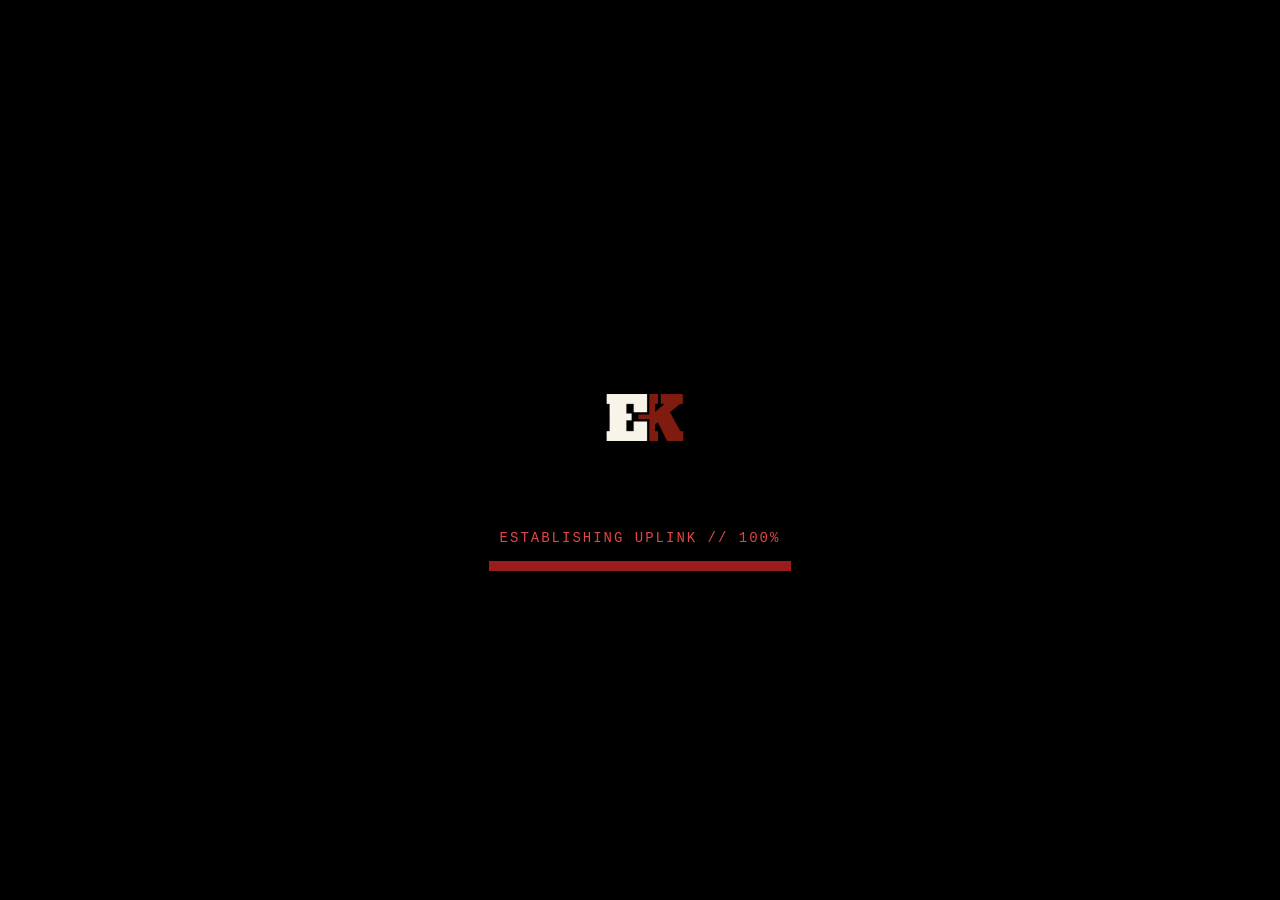
<file: Timeline.html>
<!DOCTYPE html>
<html lang="en">
<head>
    <meta charset="utf-8">
    <title>Timeline | EK Portfolio</title>
    <meta name="viewport" content="width=device-width, initial-scale=1.0">
    <meta name="description" content="A timeline of projects, milestones and releases.">
    <meta name="theme-color" content="#000000">

    <!-- Page icon shown in the browser tab -->
    <link rel="icon" type="image/png" href="logo.png">
    <link rel="apple-touch-icon" href="logo.png">

    <!-- Font Awesome -->
    <link rel="stylesheet" href="https://cdnjs.cloudflare.com/ajax/libs/font-awesome/6.5.0/css/all.min.css">

    <link rel="stylesheet" href="style.css">

    <script>
        // Returning visitors in the same browser session skip the loading screen
        try { if (sessionStorage.getItem("ekSeen")) document.documentElement.classList.add("skip-loader"); } catch (e) {}
    </script>
</head>
<body class="timeline-body">

<!-- LOADING SCREEN -->
<div id="loader">
    <img src="logo.png" class="loader-logo" alt="" aria-hidden="true">
    <div class="loading-text" id="loadingText"></div>
    <div class="loading-bar-container">
        <div class="loading-bar" id="loadingBar"></div>
    </div>
</div>

<div class="page timeline-page hidden">

    <!-- ============ SLIM MASTHEAD ============ -->
    <header class="timeline-topbar">
        <div class="tt-brand" style="cursor: default; pointer-events: none; text-decoration: none; filter: none; transform: none; transition: none; opacity: 1;">
            <img src="logo.png" class="tt-logo" alt="EK logo">
            <span class="tt-name">EK Portfolio</span>
        </div>

        <div class="tt-title">
            <h1>Timeline</h1>
            <p class="tt-sub">Scroll sideways &middot; hover or focus a marker for details</p>
        </div>

        <a class="btn btn-secondary tt-back" href="index.html"><i class="fas fa-arrow-left"></i> <span>Back</span></a>
    </header>

    <!-- ============ TIMELINE (fills the rest of the viewport, horizontal scroll only) ============ -->
    <main class="timeline-main">
        <div class="timeline-chart" aria-hidden="true">
            <div class="chart-ring chart-ring--near"></div>
            <div class="chart-stars"></div>
            <div class="chart-planet-backdrop"></div>
            <div class="chart-planet-backdrop chart-planet-backdrop--faint"></div>
            <div class="chart-ticks"></div>
            <div class="chart-orbit chart-orbit--inner">
                <span class="chart-planet"></span>
            </div>
            <div class="chart-orbit chart-orbit--outer">
                <span class="chart-planet chart-planet--outer"></span>
            </div>
            <div class="chart-ring chart-ring--far"></div>
        </div>
        <div class="chart-frame" aria-hidden="true">
            <span class="chart-corner tl"></span>
            <span class="chart-corner tr"></span>
            <span class="chart-corner bl"></span>
            <span class="chart-corner br"></span>
        </div>
        <div class="timeline-scroll" id="timelineScroll">
            <div class="timeline-track" id="timelineTrack">
                <!-- End caps + nodes are generated below from the timelineEvents array -->
            </div>
        </div>
        <div class="timeline-hint" aria-hidden="true"><i class="fas fa-arrows-left-right"></i> scroll</div>
        <div class="timeline-status" id="timelineStatus" aria-hidden="true"></div>
    </main>

</div>

<script src="script.js"></script>


<script>
/* ==========================================================
   TIMELINE DATA
   Edit this array to add, remove or reorder events. Each entry:
     date  - short label shown under the marker and in the tooltip
     title - short title shown under the marker
     blurb - one or two sentences shown in the hover/focus tooltip
     link  - href for the "View project" link in the tooltip (optional)
     image - picture shown inside the diamond marker (optional)
     side  - "top" or "bottom". If left out, entries alternate automatically.
   ========================================================== */
const timelineEvents = [
    {
        date: "MAY 2025",
        title: "Retro Games Room Feature",
        blurb: "Wrote about UWS's new retro games room, later picked up and published by The Scottish Games Network.",
        link: "index.html#Achievements",
        image: "data:image/svg+xml,%3Csvg xmlns='http://www.w3.org/2000/svg' viewBox='0 0 200 200'%3E%3Crect width='200' height='200' fill='%230b0b0b'/%3E%3Ccircle cx='100' cy='118' r='26' fill='none' stroke='%23e6e1d8' stroke-width='5'/%3E%3Cline x1='100' y1='118' x2='100' y2='70' stroke='%23e6e1d8' stroke-width='6' stroke-linecap='round'/%3E%3Ccircle cx='100' cy='64' r='10' fill='%23e6e1d8'/%3E%3Ccircle cx='100' cy='118' r='6' fill='%23e6e1d8'/%3E%3Cline x1='79' y1='125' x2='68' y2='131' stroke='%23e6e1d8' stroke-width='3' stroke-linecap='round'/%3E%3Cline x1='121' y1='125' x2='132' y2='131' stroke='%23e6e1d8' stroke-width='3' stroke-linecap='round'/%3E%3Ccircle cx='68' cy='131' r='3' fill='%23e6e1d8'/%3E%3Ccircle cx='132' cy='131' r='3' fill='%23e6e1d8'/%3E%3Cpolygon points='100,36 155,68 155,132 100,164 45,132 45,68' fill='none' stroke='%23e6e1d8' stroke-width='5'/%3E%3Cline x1='45' y1='68' x2='36' y2='68' stroke='%23e6e1d8' stroke-width='4'/%3E%3Cline x1='45' y1='132' x2='36' y2='132' stroke='%23e6e1d8' stroke-width='4'/%3E%3Cline x1='155' y1='68' x2='164' y2='68' stroke='%23e6e1d8' stroke-width='4'/%3E%3Cline x1='155' y1='132' x2='164' y2='132' stroke='%23e6e1d8' stroke-width='4'/%3E%3Cpolygon points='100,26 108,36 100,46 92,36' fill='%23e6e1d8'/%3E%3Cpolygon points='100,154 108,164 100,174 92,164' fill='%23e6e1d8'/%3E%3C/svg%3E"
    },
    {
        date: "SEP 2025",
        title: "Locked Undead",
        blurb: "A level-design showcase built in Unity 6, exploring lighting, atmosphere and environment storytelling.",
        link: "index.html#UndeadProject",
        image: "data:image/svg+xml,%3Csvg xmlns='http://www.w3.org/2000/svg' viewBox='0 0 200 200'%3E%3Crect width='200' height='200' fill='%230b0b0b'/%3E%3Cpath d='M78,96 L78,80 Q78,58 100,58 Q122,58 122,80 L122,96' fill='none' stroke='%23e6e1d8' stroke-width='9' stroke-linecap='round'/%3E%3Crect x='72' y='96' width='56' height='40' rx='8' fill='%23e6e1d8'/%3E%3Ccircle cx='100' cy='112' r='7' fill='%230b0b0b'/%3E%3Crect x='97' y='115' width='6' height='12' fill='%230b0b0b'/%3E%3Cpolygon points='100,36 155,68 155,132 100,164 45,132 45,68' fill='none' stroke='%23e6e1d8' stroke-width='5'/%3E%3Cline x1='45' y1='68' x2='36' y2='68' stroke='%23e6e1d8' stroke-width='4'/%3E%3Cline x1='45' y1='132' x2='36' y2='132' stroke='%23e6e1d8' stroke-width='4'/%3E%3Cline x1='155' y1='68' x2='164' y2='68' stroke='%23e6e1d8' stroke-width='4'/%3E%3Cline x1='155' y1='132' x2='164' y2='132' stroke='%23e6e1d8' stroke-width='4'/%3E%3Cpolygon points='100,26 108,36 100,46 92,36' fill='%23e6e1d8'/%3E%3Cpolygon points='100,154 108,164 100,174 92,164' fill='%23e6e1d8'/%3E%3C/svg%3E"

    },
    {   
        date: "FEB 2026",
        title: "Project Boulder",
        blurb: "A fast, physics-heavy climbing game built with Heather Brander for the Game Engine module — dodge the boulders, reach the peak.",
        link: "projectboulder.html",
        image: "data:image/svg+xml,%3Csvg xmlns='http://www.w3.org/2000/svg' viewBox='0 0 200 200'%3E%3Crect width='200' height='200' fill='%230b0b0b'/%3E%3Cpolygon points='100,64 78,140 122,140' fill='%23e6e1d8'/%3E%3Cline x1='100' y1='48' x2='100' y2='100' stroke='%23e6e1d8' stroke-width='5' stroke-linecap='round'/%3E%3Cpath d='M100,50 L122,60 L100,70 Z' fill='%23e6e1d8'/%3E%3Cpolygon points='100,36 155,68 155,132 100,164 45,132 45,68' fill='none' stroke='%23e6e1d8' stroke-width='5'/%3E%3Cline x1='45' y1='68' x2='36' y2='68' stroke='%23e6e1d8' stroke-width='4'/%3E%3Cline x1='45' y1='132' x2='36' y2='132' stroke='%23e6e1d8' stroke-width='4'/%3E%3Cline x1='155' y1='68' x2='164' y2='68' stroke='%23e6e1d8' stroke-width='4'/%3E%3Cline x1='155' y1='132' x2='164' y2='132' stroke='%23e6e1d8' stroke-width='4'/%3E%3Cpolygon points='100,26 108,36 100,46 92,36' fill='%23e6e1d8'/%3E%3Cpolygon points='100,154 108,164 100,174 92,164' fill='%23e6e1d8'/%3E%3C/svg%3E"
    },
    {
        date: "MAY 2026",
        title: "The Graveyard Shift",
        blurb: "A silly, experimental physics-based game made in 48 hours — first place at UWS GameJam 2026.",
        link: "projectafterlife.html",
        image: "data:image/svg+xml,%3Csvg xmlns='http://www.w3.org/2000/svg' viewBox='0 0 200 200'%3E%3Crect width='200' height='200' fill='%230b0b0b'/%3E%3Cpolygon points='84,64 116,64 128,90 128,140 108,152 92,152 72,140 72,90' fill='%23e6e1d8'/%3E%3Cline x1='100' y1='84' x2='100' y2='112' stroke='%230b0b0b' stroke-width='5'/%3E%3Cline x1='86' y1='98' x2='114' y2='98' stroke='%230b0b0b' stroke-width='5'/%3E%3Cpolygon points='100,36 155,68 155,132 100,164 45,132 45,68' fill='none' stroke='%23e6e1d8' stroke-width='5'/%3E%3Cline x1='45' y1='68' x2='36' y2='68' stroke='%23e6e1d8' stroke-width='4'/%3E%3Cline x1='45' y1='132' x2='36' y2='132' stroke='%23e6e1d8' stroke-width='4'/%3E%3Cline x1='155' y1='68' x2='164' y2='68' stroke='%23e6e1d8' stroke-width='4'/%3E%3Cline x1='155' y1='132' x2='164' y2='132' stroke='%23e6e1d8' stroke-width='4'/%3E%3Cpolygon points='100,26 108,36 100,46 92,36' fill='%23e6e1d8'/%3E%3Cpolygon points='100,154 108,164 100,174 92,164' fill='%23e6e1d8'/%3E%3C/svg%3E"
    },
    {
        date: "MAY 2026",
        title: "UWS GameJam — 1st Place",
        blurb: "Project Afterlife took first place at the 48-hour UWS GameJam, voted by peers and lecturers.",
        link: "index.html#Achievements",
        image: "data:image/svg+xml,%3Csvg xmlns='http://www.w3.org/2000/svg' viewBox='0 0 200 200'%3E%3Crect width='200' height='200' fill='%230b0b0b'/%3E%3Cpath d='M76,64 L124,64 L116,92 Q100,102 84,92 Z' fill='%23e6e1d8'/%3E%3Cpath d='M76,68 Q62,68 62,80 Q62,92 76,94' fill='none' stroke='%23e6e1d8' stroke-width='6' stroke-linecap='round'/%3E%3Cpath d='M124,68 Q138,68 138,80 Q138,92 124,94' fill='none' stroke='%23e6e1d8' stroke-width='6' stroke-linecap='round'/%3E%3Crect x='94' y='100' width='12' height='24' fill='%23e6e1d8'/%3E%3Crect x='84' y='124' width='32' height='8' rx='2' fill='%23e6e1d8'/%3E%3Cpolygon points='100,36 155,68 155,132 100,164 45,132 45,68' fill='none' stroke='%23e6e1d8' stroke-width='5'/%3E%3Cline x1='45' y1='68' x2='36' y2='68' stroke='%23e6e1d8' stroke-width='4'/%3E%3Cline x1='45' y1='132' x2='36' y2='132' stroke='%23e6e1d8' stroke-width='4'/%3E%3Cline x1='155' y1='68' x2='164' y2='68' stroke='%23e6e1d8' stroke-width='4'/%3E%3Cline x1='155' y1='132' x2='164' y2='132' stroke='%23e6e1d8' stroke-width='4'/%3E%3Cpolygon points='100,26 108,36 100,46 92,36' fill='%23e6e1d8'/%3E%3Cpolygon points='100,154 108,164 100,174 92,164' fill='%23e6e1d8'/%3E%3C/svg%3E"
    },
    {
        date: "JUN 2026",
        title: "Project Wallace Begins",
        blurb: "Started prototyping a Dark Souls-inspired action RPG set in the Scottish Highlands.",
        link: "index.html#WallaceProject",
        image: "data:image/svg+xml,%3Csvg xmlns='http://www.w3.org/2000/svg' viewBox='0 0 200 200'%3E%3Crect width='200' height='200' fill='%230b0b0b'/%3E%3Cpolygon points='100,38 106,114 94,114' fill='%23e6e1d8'/%3E%3Crect x='72' y='114' width='56' height='10' rx='2' fill='%23e6e1d8'/%3E%3Crect x='94' y='124' width='12' height='26' fill='%23e6e1d8'/%3E%3Ccircle cx='100' cy='156' r='6' fill='%23e6e1d8'/%3E%3Cpolygon points='100,36 155,68 155,132 100,164 45,132 45,68' fill='none' stroke='%23e6e1d8' stroke-width='5'/%3E%3Cline x1='45' y1='68' x2='36' y2='68' stroke='%23e6e1d8' stroke-width='4'/%3E%3Cline x1='45' y1='132' x2='36' y2='132' stroke='%23e6e1d8' stroke-width='4'/%3E%3Cline x1='155' y1='68' x2='164' y2='68' stroke='%23e6e1d8' stroke-width='4'/%3E%3Cline x1='155' y1='132' x2='164' y2='132' stroke='%23e6e1d8' stroke-width='4'/%3E%3Cpolygon points='100,26 108,36 100,46 92,36' fill='%23e6e1d8'/%3E%3Cpolygon points='100,154 108,164 100,174 92,164' fill='%23e6e1d8'/%3E%3C/svg%3E"
    },
    {
        date: "JUL 2026",
        title: "Combat Prototype",
        blurb: "Greybox combat system with light and heavy attacks, dodge mechanics, and enemy AI patrol/alert states.",
        link: "index.html#WallaceProject",
        image: "data:image/svg+xml,%3Csvg xmlns='http://www.w3.org/2000/svg' viewBox='0 0 200 200'%3E%3Crect width='200' height='200' fill='%230b0b0b'/%3E%3Cline x1='66' y1='134' x2='134' y2='66' stroke='%23e6e1d8' stroke-width='11' stroke-linecap='round'/%3E%3Cline x1='134' y1='134' x2='66' y2='66' stroke='%23e6e1d8' stroke-width='11' stroke-linecap='round'/%3E%3Cpolygon points='100,90 110,100 100,110 90,100' fill='%230b0b0b'/%3E%3Ccircle cx='66' cy='134' r='6' fill='%23e6e1d8'/%3E%3Ccircle cx='134' cy='134' r='6' fill='%23e6e1d8'/%3E%3Ccircle cx='66' cy='66' r='6' fill='%23e6e1d8'/%3E%3Ccircle cx='134' cy='66' r='6' fill='%23e6e1d8'/%3E%3Cpolygon points='100,36 155,68 155,132 100,164 45,132 45,68' fill='none' stroke='%23e6e1d8' stroke-width='5'/%3E%3Cline x1='45' y1='68' x2='36' y2='68' stroke='%23e6e1d8' stroke-width='4'/%3E%3Cline x1='45' y1='132' x2='36' y2='132' stroke='%23e6e1d8' stroke-width='4'/%3E%3Cline x1='155' y1='68' x2='164' y2='68' stroke='%23e6e1d8' stroke-width='4'/%3E%3Cline x1='155' y1='132' x2='164' y2='132' stroke='%23e6e1d8' stroke-width='4'/%3E%3Cpolygon points='100,26 108,36 100,46 92,36' fill='%23e6e1d8'/%3E%3Cpolygon points='100,154 108,164 100,174 92,164' fill='%23e6e1d8'/%3E%3C/svg%3E"
    },
    {
        date: "PRESENT",
        title: "Articles & Writing",
        blurb: "Started publishing articles on networking, professionalism and the creative industries.",
        link: "article.html",
        image: "data:image/svg+xml,%3Csvg xmlns='http://www.w3.org/2000/svg' viewBox='0 0 200 200'%3E%3Crect width='200' height='200' fill='%230b0b0b'/%3E%3Cpath d='M100,72 L100,132 Q82,122 66,128 L66,74 Q82,64 100,72 Z' fill='%23e6e1d8'/%3E%3Cpath d='M100,72 L100,132 Q118,122 134,128 L134,74 Q118,64 100,72 Z' fill='%23e6e1d8'/%3E%3Cline x1='100' y1='74' x2='100' y2='130' stroke='%230b0b0b' stroke-width='3'/%3E%3Cpolygon points='100,36 155,68 155,132 100,164 45,132 45,68' fill='none' stroke='%23e6e1d8' stroke-width='5'/%3E%3Cline x1='45' y1='68' x2='36' y2='68' stroke='%23e6e1d8' stroke-width='4'/%3E%3Cline x1='45' y1='132' x2='36' y2='132' stroke='%23e6e1d8' stroke-width='4'/%3E%3Cline x1='155' y1='68' x2='164' y2='68' stroke='%23e6e1d8' stroke-width='4'/%3E%3Cline x1='155' y1='132' x2='164' y2='132' stroke='%23e6e1d8' stroke-width='4'/%3E%3Cpolygon points='100,26 108,36 100,46 92,36' fill='%23e6e1d8'/%3E%3Cpolygon points='100,154 108,164 100,174 92,164' fill='%23e6e1d8'/%3E%3C/svg%3E"
    },
    {
        date: "PRESENT",
        title: "Project Maze",
        blurb: "WIP - A first person, backrooms inspired, procedurally generated maze game with cat and mouse mechanics.",
        link: "index.html#MazeProject",
        image: "data:image/svg+xml,%3Csvg xmlns='http://www.w3.org/2000/svg' viewBox='0 0 200 200'%3E%3Crect width='200' height='200' fill='%230b0b0b'/%3E%3Crect x='68' y='64' width='64' height='72' fill='none' stroke='%23e6e1d8' stroke-width='5' stroke-linejoin='round'/%3E%3Cline x1='68' y1='64' x2='88' y2='86' stroke='%23e6e1d8' stroke-width='4' stroke-linecap='round'/%3E%3Cline x1='132' y1='64' x2='112' y2='86' stroke='%23e6e1d8' stroke-width='4' stroke-linecap='round'/%3E%3Cline x1='68' y1='136' x2='88' y2='114' stroke='%23e6e1d8' stroke-width='4' stroke-linecap='round'/%3E%3Cline x1='132' y1='136' x2='112' y2='114' stroke='%23e6e1d8' stroke-width='4' stroke-linecap='round'/%3E%3Crect x='88' y='86' width='24' height='28' fill='%23e6e1d8'/%3E%3Crect x='96' y='94' width='8' height='20' fill='%230b0b0b'/%3E%3Cpolygon points='100,36 155,68 155,132 100,164 45,132 45,68' fill='none' stroke='%23e6e1d8' stroke-width='5'/%3E%3Cline x1='45' y1='68' x2='36' y2='68' stroke='%23e6e1d8' stroke-width='4'/%3E%3Cline x1='45' y1='132' x2='36' y2='132' stroke='%23e6e1d8' stroke-width='4'/%3E%3Cline x1='155' y1='68' x2='164' y2='68' stroke='%23e6e1d8' stroke-width='4'/%3E%3Cline x1='155' y1='132' x2='164' y2='132' stroke='%23e6e1d8' stroke-width='4'/%3E%3Cpolygon points='100,26 108,36 100,46 92,36' fill='%23e6e1d8'/%3E%3Cpolygon points='100,154 108,164 100,174 92,164' fill='%23e6e1d8'/%3E%3C/svg%3E"
    },
    {
        date: "PRESENT",
        title: "Project Wizard",
        blurb: "WIP - A first person, parkour game with fast paced movement and grapple mechanics, set in a fantasy world with magic and wizards.",
        link: "index.html#WizardProject",
        image: "data:image/svg+xml,%3Csvg xmlns='http://www.w3.org/2000/svg' viewBox='0 0 200 200'%3E%3Crect width='200' height='200' fill='%230b0b0b'/%3E%3Cpath d='M78,124 L94,78 Q100,60 120,60 Q110,66 111,84 L122,124 Z' fill='%23e6e1d8'/%3E%3Cellipse cx='100' cy='126' rx='42' ry='9' fill='%23e6e1d8'/%3E%3Cline x1='78' y1='110' x2='124' y2='110' stroke='%230b0b0b' stroke-width='5'/%3E%3Crect x='95' y='103' width='10' height='14' rx='2' fill='%23e6e1d8'/%3E%3Crect x='98' y='106' width='4' height='8' fill='%230b0b0b'/%3E%3Cpolygon points='64,76 68,84 64,92 60,84' fill='%23e6e1d8'/%3E%3Cpolygon points='138,96 142,104 138,112 134,104' fill='%23e6e1d8'/%3E%3Cpolygon points='100,36 155,68 155,132 100,164 45,132 45,68' fill='none' stroke='%23e6e1d8' stroke-width='5'/%3E%3Cline x1='45' y1='68' x2='36' y2='68' stroke='%23e6e1d8' stroke-width='4'/%3E%3Cline x1='45' y1='132' x2='36' y2='132' stroke='%23e6e1d8' stroke-width='4'/%3E%3Cline x1='155' y1='68' x2='164' y2='68' stroke='%23e6e1d8' stroke-width='4'/%3E%3Cline x1='155' y1='132' x2='164' y2='132' stroke='%23e6e1d8' stroke-width='4'/%3E%3Cpolygon points='100,26 108,36 100,46 92,36' fill='%23e6e1d8'/%3E%3Cpolygon points='100,154 108,164 100,174 92,164' fill='%23e6e1d8'/%3E%3C/svg%3E"
    }
];

/* End-cap artwork shown at the far left and right of the timeline strip, behind
   a soft fade so there's no hard border — swap these src paths for real artwork
   whenever you have some (key art, a character render, a banner crop, etc). */
const timelineEndArt = {
    start: "data:image/svg+xml,%3Csvg xmlns='http://www.w3.org/2000/svg' viewBox='0 0 300 600'%3E%3Cdefs%3E%3ClinearGradient id='g' x1='0' y1='0' x2='1' y2='1'%3E%3Cstop offset='0' stop-color='%23130505'/%3E%3Cstop offset='1' stop-color='%23000000'/%3E%3C/linearGradient%3E%3C/defs%3E%3Crect width='300' height='600' fill='url(%23g)'/%3E%3Cg fill='none' stroke='%239b1c1c' stroke-width='1.5' opacity='0.6'%3E%3Ccircle cx='150' cy='300' r='90'/%3E%3Ccircle cx='150' cy='300' r='140'/%3E%3Cpath d='M150,60 L150,540 M-40,300 L340,300' stroke-width='1'/%3E%3C/g%3E%3Cg%3E%3Cpath d='M150,230 C170,255 180,278 172,300 C192,290 198,268 186,246 C204,270 210,298 194,322 C180,344 164,358 150,372 C136,358 120,344 106,322 C90,298 96,270 114,246 C102,268 108,290 128,300 C120,278 130,255 150,230 Z' fill='%23e6e1d8'/%3E%3Cpath d='M150,268 C164,286 170,302 162,318 C158,330 154,336 150,344 C146,336 142,330 138,318 C130,302 136,286 150,268 Z' fill='%230b0b0b'/%3E%3Cpolygon points='150,214 224,257 224,343 150,386 76,343 76,257' fill='none' stroke='%23e6e1d8' stroke-width='6'/%3E%3Cline x1='76' y1='257' x2='64' y2='257' stroke='%23e6e1d8' stroke-width='5'/%3E%3Cline x1='76' y1='343' x2='64' y2='343' stroke='%23e6e1d8' stroke-width='5'/%3E%3Cline x1='224' y1='257' x2='236' y2='257' stroke='%23e6e1d8' stroke-width='5'/%3E%3Cline x1='224' y1='343' x2='236' y2='343' stroke='%23e6e1d8' stroke-width='5'/%3E%3Cline x1='150' y1='214' x2='150' y2='202' stroke='%23e6e1d8' stroke-width='5'/%3E%3Cline x1='150' y1='386' x2='150' y2='398' stroke='%23e6e1d8' stroke-width='5'/%3E%3Cpolygon points='150,200 161,214 150,228 139,214' fill='%23e6e1d8'/%3E%3Cpolygon points='150,372 161,386 150,400 139,386' fill='%23e6e1d8'/%3E%3C/g%3E%3C/svg%3E",
    end: "data:image/svg+xml,%3Csvg xmlns='http://www.w3.org/2000/svg' viewBox='0 0 300 600'%3E%3Cdefs%3E%3ClinearGradient id='g2' x1='1' y1='0' x2='0' y2='1'%3E%3Cstop offset='0' stop-color='%23130505'/%3E%3Cstop offset='1' stop-color='%23000000'/%3E%3C/linearGradient%3E%3C/defs%3E%3Crect width='300' height='600' fill='url(%23g2)'/%3E%3Cg fill='none' stroke='%239b1c1c' stroke-width='1.5' opacity='0.6'%3E%3Ccircle cx='150' cy='300' r='90'/%3E%3Ccircle cx='150' cy='300' r='140'/%3E%3Cpath d='M150,60 L150,540 M-40,300 L340,300' stroke-width='1'/%3E%3C/g%3E%3Cg%3E%3Ccircle cx='126' cy='300' r='34' fill='none' stroke='%23e6e1d8' stroke-width='13'/%3E%3Ccircle cx='174' cy='300' r='34' fill='none' stroke='%23e6e1d8' stroke-width='13'/%3E%3Cpolygon points='150,291 159,300 150,309 141,300' fill='%23e6e1d8'/%3E%3Cpolygon points='150,214 224,257 224,343 150,386 76,343 76,257' fill='none' stroke='%23e6e1d8' stroke-width='6'/%3E%3Cline x1='76' y1='257' x2='64' y2='257' stroke='%23e6e1d8' stroke-width='5'/%3E%3Cline x1='76' y1='343' x2='64' y2='343' stroke='%23e6e1d8' stroke-width='5'/%3E%3Cline x1='224' y1='257' x2='236' y2='257' stroke='%23e6e1d8' stroke-width='5'/%3E%3Cline x1='224' y1='343' x2='236' y2='343' stroke='%23e6e1d8' stroke-width='5'/%3E%3Cline x1='150' y1='214' x2='150' y2='202' stroke='%23e6e1d8' stroke-width='5'/%3E%3Cline x1='150' y1='386' x2='150' y2='398' stroke='%23e6e1d8' stroke-width='5'/%3E%3Cpolygon points='150,200 161,214 150,228 139,214' fill='%23e6e1d8'/%3E%3Cpolygon points='150,372 161,386 150,400 139,386' fill='%23e6e1d8'/%3E%3C/g%3E%3C/svg%3E"
};

const track = document.getElementById("timelineTrack");
const timelineScroll = document.getElementById("timelineScroll");
const timelineChart = document.querySelector(".timeline-chart");
const prefersReducedMotion = window.matchMedia("(prefers-reduced-motion: reduce)").matches;
let axisProgressEl = null;
const dateSpansToType = [];

/* Reveals a date label like a Ghost decoding a signal: characters not yet
   locked in scramble through random glyphs each frame, and one more
   character locks to its real value every couple of frames, left to right,
   until the whole string has resolved. Only ever called when motion is
   allowed — reduced-motion callers just set the full text directly instead. */
const SCRAMBLE_CHARS = "!<>-_\\/[]{}=+*^#01";
function typeOutDate(el, speed) {
    const text = el.dataset.full || "";
    el.textContent = "";
    if (!text) return;
    el.classList.add("is-typing");
    const framesPerChar = 2; // how many scramble frames before each character locks in
    let revealed = 0;
    let frame = 0;
    (function step() {
        let out = text.slice(0, revealed);
        for (let j = revealed; j < text.length; j++) {
            out += text[j] === " " ? " " : SCRAMBLE_CHARS[Math.floor(Math.random() * SCRAMBLE_CHARS.length)];
        }
        el.textContent = out;
        frame++;
        if (frame >= framesPerChar) {
            frame = 0;
            revealed++;
        }
        if (revealed < text.length) {
            setTimeout(step, speed || 45);
        } else {
            el.textContent = text;
            el.classList.remove("is-typing");
        }
    })();
}

function makeEndCap(side) {
    const cap = document.createElement("div");
    cap.className = "timeline-endcap " + side;
    cap.style.animationDelay = side === "start" ? "0s" : (0.2 + timelineEvents.length * 0.05) + "s";
    const img = document.createElement("img");
    img.src = side === "start" ? timelineEndArt.start : timelineEndArt.end;
    img.alt = "";
    cap.appendChild(img);
    if (side === "end") {
        const caption = document.createElement("div");
        caption.className = "timeline-endcap-caption";
        caption.textContent = "The journey continues";
        cap.appendChild(caption);
    }
    return cap;
}

if (track) {
    const axis = document.createElement("div");
    axis.className = "timeline-axis";
    track.appendChild(axis);

    axisProgressEl = document.createElement("div");
    axisProgressEl.className = "timeline-axis-progress";
    track.appendChild(axisProgressEl);

    track.appendChild(makeEndCap("start"));

    timelineEvents.forEach((ev, i) => {
        const side = ev.side === "top" || ev.side === "bottom" ? ev.side : (i % 2 === 0 ? "top" : "bottom");

        const item = document.createElement("div");
        item.className = "timeline-item " + side;
        // Stagger the entrance animation left to right as the page loads.
        item.style.animationDelay = (0.15 + i * 0.05) + "s";

        const tick = document.createElement("div");
        tick.className = "timeline-tick";
        tick.style.setProperty("--i", i);
        item.appendChild(tick);

        const node = document.createElement("div");
        node.className = "timeline-node";
        node.tabIndex = 0;
        node.setAttribute("role", "button");
        node.setAttribute("aria-label", ev.title + ", " + ev.date);

        const diamond = document.createElement("div");
        diamond.className = "timeline-diamond";
        const face = document.createElement("div");
        face.className = "timeline-diamond-face";
        if (ev.image) {
            const img = document.createElement("img");
            img.src = ev.image;
            img.alt = ev.title;
            face.appendChild(img);
        }
        diamond.appendChild(face);
        node.appendChild(diamond);

        // HUD target-lock corners, purely decorative — see .node-lock-corner in style.css
        ["tl", "tr", "bl", "br"].forEach((pos) => {
            const corner = document.createElement("span");
            corner.className = "node-lock-corner " + pos;
            node.appendChild(corner);
        });

        const tooltip = document.createElement("div");
        tooltip.className = "timeline-tooltip";
        tooltip.innerHTML =
            '<span class="tt-date">' + ev.date + '</span>' +
            "<p>" + ev.blurb + "</p>" +
            (ev.link ? '<a href="' + ev.link + '">View project <i class="fas fa-arrow-right" aria-hidden="true"></i></a>' : "");
        node.appendChild(tooltip);

        const label = document.createElement("div");
        label.className = "timeline-label";

        const hexSpan = document.createElement("span");
        hexSpan.className = "hex-index";
        hexSpan.textContent = "0x" + i.toString(16).padStart(2, "0").toUpperCase();
        label.appendChild(hexSpan);

        const dateSpan = document.createElement("span");
        dateSpan.className = "date";
        if (prefersReducedMotion) {
            dateSpan.textContent = ev.date;
        } else {
            dateSpan.dataset.full = ev.date;
            dateSpansToType.push(dateSpan);
        }

        const titleSpan = document.createElement("span");
        titleSpan.className = "title";
        titleSpan.textContent = ev.title;

        label.appendChild(dateSpan);
        label.appendChild(titleSpan);

        const upper = document.createElement("div");
        upper.className = "timeline-half upper";
        const lower = document.createElement("div");
        lower.className = "timeline-half lower";

        if (side === "top") {
            const stem = document.createElement("div");
            stem.className = "timeline-stem";
            upper.appendChild(label);
            upper.appendChild(node);
            upper.appendChild(stem);
        } else {
            const stem = document.createElement("div");
            stem.className = "timeline-stem";
            lower.appendChild(stem);
            lower.appendChild(node);
            lower.appendChild(label);
        }

        item.appendChild(upper);
        item.appendChild(lower);
        track.appendChild(item);
    });

    track.appendChild(makeEndCap("end"));

    /* INFINITE BACKDROP: the star field, planet backdrop and the two orbit
       rings all live inside .timeline-chart, a single backdrop layer that
       JS parallax-shifts as you scroll (see updateScrollEffects below).
       Left alone that layer is only ever as wide as one viewport, so a
       long strip with lots of icons would scroll past the edge of it and
       into empty space. This widens .timeline-chart to comfortably cover
       the whole scrollable track -- with some headroom so it never runs
       dry -- and clones the star/planet/orbit pieces across as many
       viewport-wide segments as that needs, so the backdrop scales
       automatically with however many events are on the page. */
    function extendBackgroundLayers() {
        if (!timelineChart || !timelineScroll) return;
        const viewportWidth = timelineScroll.clientWidth || window.innerWidth || 1200;
        const totalWidth = timelineScroll.scrollWidth || viewportWidth;
        // 40% of headroom on top of the measured track width so the parallax
        // layers (which move slower than the real scroll) never come up short.
        const neededWidth = Math.max(viewportWidth, totalWidth) * 1.4;
        const segments = Math.max(1, Math.ceil(neededWidth / viewportWidth));

        timelineChart.style.position = "absolute";
        timelineChart.style.left = "0";
        timelineChart.style.top = "0";
        timelineChart.style.height = "100%";
        timelineChart.style.width = (segments * viewportWidth) + "px";

        // Take every original layer (both compass rings, the starfield, the
        // corner planet, the tick ring and both orbits) as templates, then
        // rebuild the backdrop as a row of `segments` viewport-wide wrapper
        // divs, each holding its own full copy of every layer. Because each
        // wrapper is exactly one screen wide and itself position:absolute
        // (so it's a containing block of its own), every layer's original
        // CSS -- inset:0, a bottom-right corner offset, a 50%/50% centred
        // ring -- resolves against that one segment rather than smearing or
        // clipping across the whole multi-screen-wide backdrop. This runs on
        // every layer, including the first screen, so segment 0 looks
        // identical to every segment after it.
        const templates = Array.from(timelineChart.children);
        templates.forEach((el) => el.remove());

        for (let i = 0; i < segments; i++) {
            const segment = document.createElement("div");
            segment.className = "chart-segment";
            segment.style.position = "absolute";
            segment.style.top = "0";
            segment.style.left = (i * viewportWidth) + "px";
            segment.style.width = viewportWidth + "px";
            segment.style.height = "100%";
            segment.style.pointerEvents = "none";

            templates.forEach((tpl) => {
                segment.appendChild(tpl.cloneNode(true));
            });

            timelineChart.appendChild(segment);
        }
    }
    extendBackgroundLayers();

    /* SCROLL-LINKED AXIS GLOW + DEPTH-TIERED PARALLAX + TICK COOLING: one
       rAF-throttled handler keeps the progress fill in sync with scroll
       position, drifts the chart backdrop and its two compass rings at three
       distinct speeds for depth, and marks ticks the viewport's midpoint has
       already passed so the line reads as a faint trail behind you. Parallax
       is skipped under reduced motion; the progress fill and tick cooling
       aren't, since both are direct readouts of scroll position rather than
       motion running on their own.

       Perf note: each tick's position along the strip is fixed once the
       layout has settled, so it's measured once (measureTickOffsets) rather
       than read from the DOM on every scroll event. That keeps the actual
       scroll handler to plain arithmetic and style writes with no
       getBoundingClientRect calls, so it never forces a synchronous layout
       in the middle of a scroll. */
    /* STATUS READOUT: a terminal-style line, bottom left, that swaps to a
       new "decrypting" message each time the progress pip passes a node —
       moved here from the loading screen so it's actually visible as you
       browse, rather than flashing by (or not at all) during the ~1.2s
       loader, and skipped entirely on repeat visits in the same session. */
    const statusMessages = [
        "DECRYPTING VAULT DATA", 
        "SYNCING TELEMETRY",
        "CALIBRATING RETICLE",
        "ESTABLISHING UPLINK",
        "COMPILING ARCHIVE INDEX",
        "GUARDIANS MAKE THEIR OWN FATE",
        "RENDERING TIMELINE",
        "BOOTING VANGUARD OS",
        "SCANNING SECTOR",
        "AUTHENTICATING ACCESS"
    ];
    const timelineStatusEl = document.getElementById("timelineStatus");
    function updateStatusReadout(progressFraction) {
        if (!timelineStatusEl) return;
        const msg = statusMessages[Math.floor(Math.random() * statusMessages.length)];
        timelineStatusEl.textContent = msg + " //";
    }

    const allTicks = Array.from(track.querySelectorAll(".timeline-tick"));
    let tickOffsets = [];
    // Whether the glowing progress-bar pip has already swept past each tick,
    // tracked separately from .is-passed (below), since that trail-dimming
    // effect deliberately uses a different reference point (viewport
    // midpoint) than the pip itself (exact scroll fraction).
    let tickSurged = [];
    function measureTickOffsets() {
        if (!timelineScroll || !allTicks.length) return;
        const scrollRect = timelineScroll.getBoundingClientRect();
        tickOffsets = allTicks.map((t) => {
            const r = t.getBoundingClientRect();
            return (r.left + r.width / 2) - scrollRect.left + timelineScroll.scrollLeft;
        });
        tickSurged = allTicks.map(() => false);
    }

    const tileParallaxFactor = 0.12;
    const ringNearFactor = 0.22; // small ring: reads as closer, drifts faster
    const ringFarFactor = 0.16;  // large ring: a touch slower, still ahead of the tiles
    let scrollTicking = false;
    function updateScrollEffects() {
        scrollTicking = false;
        if (!timelineScroll) return;

        // Reads first, all in one go, before any style is written below —
        // avoids the read-after-write layout thrash that interleaving them
        // would cause.
        const scrollLeft = timelineScroll.scrollLeft;
        const clientWidth = timelineScroll.clientWidth;
        const scrollWidth = timelineScroll.scrollWidth;
        const maxScroll = scrollWidth - clientWidth;

        const progress = maxScroll > 0 ? Math.min(1, Math.max(0, scrollLeft / maxScroll)) : 0;
        if (axisProgressEl) axisProgressEl.style.setProperty("--scroll-progress", progress.toFixed(4));

        if (timelineChart && !prefersReducedMotion) {
            timelineChart.style.transform = "translateX(" + (-scrollLeft * tileParallaxFactor) + "px)";
            timelineChart.style.setProperty("--parallax-ring-near", (-scrollLeft * (ringNearFactor - tileParallaxFactor)) + "px");
            timelineChart.style.setProperty("--parallax-ring-far", (-scrollLeft * (ringFarFactor - tileParallaxFactor)) + "px");
        }

        if (tickOffsets.length) {
            // Trail dimming: still keyed off the viewport's midpoint, so the
            // line reads as "already scrolled past you" — unchanged.
            const passLine = scrollLeft + clientWidth / 2;
            allTicks.forEach((t, i) => {
                t.classList.toggle("is-passed", tickOffsets[i] < passLine);
            });

            // Tick surge: keyed off the same "progress" fraction that drives
            // the glowing pip's own width/position, so the flash fires right
            // as that pip visually reaches each tick, not before. The status
            // readout updates on the same crossing regardless of reduced
            // motion (it's just a text swap); only the surge animation
            // itself is skipped there.
            const pipX = progress * scrollWidth;
            allTicks.forEach((t, i) => {
                const covered = tickOffsets[i] < pipX;
                if (covered && !tickSurged[i]) {
                    if (!prefersReducedMotion) {
                        t.classList.remove("is-surging");
                        void t.offsetWidth; // restart the animation if still mid-play
                        t.classList.add("is-surging");
                    }
                    updateStatusReadout(progress);
                }
                tickSurged[i] = covered;
            });
        }
    }
    if (timelineScroll) {
        measureTickOffsets();
        timelineScroll.addEventListener("scroll", () => {
            if (scrollTicking) return;
            scrollTicking = true;
            requestAnimationFrame(updateScrollEffects);
        }, { passive: true });
        window.addEventListener("resize", () => {
            measureTickOffsets(); // layout may have reflowed, tick positions can shift
            updateScrollEffects();
        });
        updateScrollEffects();
    }

    /* The diamond "charge up" glow no longer re-triggers on every scroll
       into view — it's handled once, for every diamond, by the page-load
       boot cascade further down, and never replays after that. */
    if ("IntersectionObserver" in window) {
        /* TYPEWRITER DATE REVEAL: types each date out once, the first time it
           scrolls into view, then stops watching it. */
        if (!prefersReducedMotion && dateSpansToType.length) {
            const dateObserver = new IntersectionObserver((entries, obs) => {
                entries.forEach((entry) => {
                    if (!entry.isIntersecting) return;
                    typeOutDate(entry.target);
                    obs.unobserve(entry.target);
                });
            }, { root: timelineScroll, threshold: 0.6 });
            dateSpansToType.forEach((el) => dateObserver.observe(el));
        }
    } else if (!prefersReducedMotion) {
        // No IntersectionObserver support: just show the dates plainly.
        dateSpansToType.forEach((el) => { el.textContent = el.dataset.full || ""; });
    }

    /* Clears "is-surging" once its animation finishes, so the class is free
       to be re-added (with the remove/reflow/add above) next time this same
       tick gets crossed again. */
    if (track && !prefersReducedMotion) {
        track.addEventListener("animationend", (e) => {
            if (e.animationName === "timelineTickSurge") e.target.classList.remove("is-surging");
        });
    }

    /* BOOT-UP SCAN: once the loading screen lets the page through, every
       diamond (not just whichever one happens to be in view) fires its scan
       sweep once in a left-to-right cascade — a one-time "systems online"
       beat, distinct from the per-diamond charge-up above that replays each
       time a diamond scrolls into view. Runs once per page load, skipped
       under reduced motion. */
    function playBootScan() {
        if (prefersReducedMotion) return;
        const diamonds = Array.from(track.querySelectorAll(".timeline-diamond"));
        diamonds.forEach((d, i) => {
            setTimeout(() => {
                d.classList.remove("is-charging");
                void d.offsetWidth; // forces the animation to restart cleanly
                d.classList.add("is-charging");
            }, i * 90);
        });
    }

    const pageEl = document.querySelector(".page");
    if (pageEl) {
        if (!pageEl.classList.contains("hidden")) {
            playBootScan();
        } else {
            // Loader is still up — wait for it to remove .hidden from .page,
            // then run the cascade exactly once.
            const pageRevealObserver = new MutationObserver(() => {
                if (!pageEl.classList.contains("hidden")) {
                    pageRevealObserver.disconnect();
                    playBootScan();
                }
            });
            pageRevealObserver.observe(pageEl, { attributes: true, attributeFilter: ["class"] });
        }
    }
}

/* WHEEL SCROLL: a plain vertical mouse-wheel gesture drives the horizontal
   scroll instead, so people don't need to hold shift or hunt for the
   scrollbar. Horizontal trackpad swipes are left alone since deltaX already
   dominates on those and the browser handles them natively. */
if (timelineScroll) {
    timelineScroll.addEventListener("wheel", (e) => {
        if (Math.abs(e.deltaY) <= Math.abs(e.deltaX)) return;
        e.preventDefault();
        timelineScroll.scrollLeft += e.deltaY;
    }, { passive: false });
}

/* TAP-TO-OPEN TOOLTIP: CSS :hover doesn't exist on touch, and relying on a
   plain div to pick up :focus on tap is inconsistent across mobile browsers.
   A real click listener sidesteps both — it also fires reliably on the first
   tap on iOS (adding a click handler is what avoids the classic "first tap
   just hovers" ghost-click quirk). Tapping the "View project" link inside an
   open tooltip still navigates normally; tapping anywhere else closes it. */
if (track) {
    track.addEventListener("click", (e) => {
        const node = e.target.closest(".timeline-node");
        if (!node || e.target.closest("a")) return;
        const wasOpen = node.classList.contains("is-open");
        track.querySelectorAll(".timeline-node.is-open").forEach(n => n.classList.remove("is-open"));
        if (!wasOpen) node.classList.add("is-open");
    });

    document.addEventListener("click", (e) => {
        if (!e.target.closest(".timeline-node")) {
            track.querySelectorAll(".timeline-node.is-open").forEach(n => n.classList.remove("is-open"));
        }
    });
}
</script>

</body>
</html>
</file>
<file: style.css>
:root {
    --red: #9b1c1c;       /* borders, fills, glows */
    --red-text: #e34545;  /* red used for text and icons (about 4.7:1 on black) */
}

img, video {
    max-width: 100%;
}

body {
    margin: 0;
    background: #000;
    font-family: "Courier New", monospace;
    color: #e6e1d8;
    overflow-x: hidden;
}

/* MATRIX CANVAS */
#matrix {
    position: fixed;
    top: 0;
    left: 0;
    z-index: -2;
    pointer-events: none;
}

/* LOADER */
#loader {
    position: fixed;
    width: 100%;
    height: 100vh;
    height: 100dvh;
    background: #000;
    display: flex;
    flex-direction: column;
    justify-content: center;
    align-items: center;
    z-index: 9999;
}

.loader-logo {
    width: 180px;
    margin-bottom: 20px;
}

.loading-text {
    color: var(--red-text);
    margin-bottom: 15px;
    font-size: 14px;
    letter-spacing: 2px;
}

.loading-bar-container {
    width: 300px;
    max-width: 80vw;
    height: 8px;
    background: #111;
    border: 1px solid #9b1c1c;
}

.loading-bar {
    height: 100%;
    width: 0%;
    background: #9b1c1c;
}

.hidden {
    display: none;
}

#loader.fade-out {
    opacity: 0;
    pointer-events: none;
    transition: opacity 0.3s ease;
}

/* MAIN PAGE */
.page {
    max-width: 1000px;
    width: calc(100% - 40px);
    margin: 0 auto;
    padding: 20px;
    position: relative;
    overflow-x: clip;            /* nothing inside can push the page wider than the screen */
}

header {
    text-align: center;
    margin-bottom: 20px;
}

.main-logo {
    width: 220px;
    position: relative;
    z-index: 1;
    /* logo highlight: a soft dark edge to separate it from the video, then a red glow.
       Tweak the numbers to taste. */
    filter:
        drop-shadow(0 2px 6px rgba(0, 0, 0, 0.8))
        drop-shadow(0 0 12px rgba(227, 69, 69, 0.6));
}

.layout {
    display: flex;
    gap: 20px;
    flex-wrap: wrap;
}

.sidebar {
    flex: 0 0 400px;
}

.content {
    flex: 1;
    min-width: 0;
}

.box {
    background: rgba(10, 10, 10, 0.9);
    border: 1px solid #9b1c1c;
    border-color: var(--red);
    margin-bottom: 20px;
    padding: 15px;
    backdrop-filter: blur(4px);
    transition: box-shadow 0.3s ease;
}

.box h2, .box h3 {
    color: var(--red-text);
    border-bottom: 1px solid #9b1c1c;
    border-color: var(--red);
    padding-bottom: 5px;
}

a {
    color: var(--red-text);
    text-decoration: none;
}

a:hover {
    color: #ffffff;
    box-shadow: 0 0 15px rgba(155, 28, 28, 0.4);
}

/* SLIDESHOW */
.slideshow {
    position: relative;
    overflow: hidden;
}

.slides-wrapper {
    display: flex;
    transition: transform 0.6s ease-in-out;
    width: 100%;
}

.slide {
    min-width: 100%;
    box-sizing: border-box;
}

.slide img {
    width: 100%;
    height: auto;
    display: block;
    transition: transform 0.4s ease, box-shadow 0.4s ease;
}

@media (hover: hover) {
    .slide img:hover {
        transform: scale(1.05);
        box-shadow: 0 0 20px #9b1c1c;
    }
}

/* ARROWS */
.slide-btn {
    position: absolute;
    top: 50%;
    transform: translateY(-50%);
    background: rgba(0,0,0,0.6);
    border: 1px solid #9b1c1c;
    border-color: var(--red);
    color: var(--red-text);
    font-size: 22px;
    padding: 8px 14px;
    cursor: pointer;
    z-index: 2;
    transition: 0.3s;
}

.slide-btn:hover {
    background: #9b1c1c;
    background: var(--red);
    color: #fff;
    box-shadow: 0 0 15px #9b1c1c;
}

.slide-btn.left {
    left: 10px;
}

.slide-btn.right {
    right: 10px;
}

footer {
    text-align: center;
    margin-top: 30px;
    color: #8a857b;
}

/* SOCIAL SECTION */
.social-section {
    text-align: center;
}

.social-grid {
    display: flex;
    flex-wrap: wrap;
    justify-content: center;
    gap: 20px;
    margin-top: 20px;
}

.social-card {
    background: #111;
    border: 1px solid #9b1c1c;
    border-color: var(--red);
    padding: 15px 25px;
    text-decoration: none;
    color: #e6e1d8;
    display: flex;
    align-items: center;
    gap: 10px;
    transition: 0.3s ease;
    min-width: 150px;
    justify-content: center;
}

.social-card i {
    font-size: 18px;
    color: var(--red-text);
}

.social-card:hover {
    background: #9b1c1c;
    color: #fff;
    box-shadow: 0 0 20px #9b1c1c;
    transform: translateY(-3px);
}

.social-card:hover i {
    color: #fff;
}

/* Responsive tweaks */
@media (max-width: 600px) {
    .social-grid {
        flex-direction: column;
        align-items: center;
    }

    .social-card {
        width: 80%;
    }
}

/* PROJECTS SECTION */

.projects-section {
    margin-top: 20px;
}

.project-item {
    margin-bottom: 10px;
}

.project-toggle {
    box-sizing: border-box;
    width: 100%;
    text-align: left;
    padding: 12px;
    background: #111;
    border: 1px solid #9b1c1c;
    border-color: var(--red);
    color: #e6e1d8;
    font-size: 16px;
    cursor: pointer;
    transition: 0.3s;
}

.project-toggle:hover {
    background: #9b1c1c;
    color: #fff;
}

.project-content {
    max-height: 0;
    overflow: hidden;
    background: #0b0b0b;
    border-left: 1px solid #9b1c1c;
    border-right: 1px solid #9b1c1c;
    border-bottom: 1px solid #9b1c1c;
    border-color: var(--red);
    padding: 0 12px;
    transition: max-height 0.4s ease;
}

.project-content p {
    margin: 10px 0;
}

.project-content a {
    color: var(--red-text);
    text-decoration: none;
}

.project-content a:hover {
    text-decoration: underline;
}

@media (max-width: 900px) {
    .sidebar {
        flex: 1 1 100%;
        order: 1;
    }

    .content {
        flex: 1 1 100%;
        order: 2;
    }

    .main-logo { width: 160px; }
}

/* ABOUT + SKILLS */
.about-text {
    line-height: 1.5;
}

.skill-group {
    margin-bottom: 12px;
}

.skill-label {
    margin: 0 0 6px;
    color: #8a857b;
    font-size: 13px;
}

.tags {
    display: flex;
    flex-wrap: wrap;
    gap: 6px;
}

.tags span {
    border: 1px solid #9b1c1c;
    border-color: var(--red);
    background: #111;
    padding: 3px 8px;
    font-size: 13px;
}

/* PROJECT CASE STUDY (inside the dropdown) */
.project-meta {
    display: grid;
    grid-template-columns: max-content 1fr;
    gap: 6px 16px;
    margin: 14px 0;
}

.project-meta dt {
    color: #8a857b;
}

.project-meta dd {
    margin: 0;
}

.meta-label {
    color: #8a857b;
    margin-bottom: 4px;
}

.project-highlights {
    margin: 0 0 12px;
    padding-left: 20px;
    line-height: 1.5;
}

.project-media {
    display: grid;
    grid-template-columns: repeat(auto-fit, minmax(180px, 1fr));
    gap: 10px;
    margin: 12px 0 14px;
}

.project-media img {
    width: 100%;
    display: block;
    border: 1px solid #9b1c1c;
    border-color: var(--red);
    cursor: zoom-in;
}

.media-placeholder {
    grid-column: 1 / -1;
    border: 1px dashed #9b1c1c;
    padding: 28px 12px;
    text-align: center;
    color: #8a857b;
}

.project-video {
    grid-column: 1 / -1;
    aspect-ratio: 16 / 9;
}

.project-video iframe {
    width: 100%;
    height: 100%;
    border: 1px solid #9b1c1c;
}

/* LIGHTBOX */
#lightbox {
    position: fixed;
    inset: 0;
    display: none;
    align-items: center;
    justify-content: center;
    padding: 20px;
    background: rgba(0, 0, 0, 0.92);
    cursor: zoom-out;
    z-index: 10000;
}

#lightbox.open {
    display: flex;
}

#lightbox img {
    max-width: 100%;
    max-height: 100%;
    border: 1px solid #9b1c1c;
}


/* RETURNING VISITORS: skip the loader */
.skip-loader #loader {
    display: none;
}

.skip-loader .page.hidden {
    display: block;
}

/* KEYBOARD FOCUS */
:focus-visible {
    outline: 2px solid var(--red-text);
    outline-offset: 2px;
}

/* GAMEPLAY CLIP */
.hero-clip video {
    width: 100%;
    display: block;
    border: 1px solid var(--red);
    background: #000;
}

.clip-caption {
    margin: 10px 0 0;
    color: #8a857b;
    font-size: 13px;
}


/* HEADLINE + CONTACT BUTTONS */
header .headline {
    max-width: 640px;
    margin: 14px auto 6px;
    font-size: 20px;
    line-height: 1.4;
}

header .availability {
    margin: 0 0 16px;
    color: #8a857b;
}

.cta-row {
    display: flex;
    flex-wrap: wrap;
    justify-content: center;
    gap: 12px;
}

.btn {
    display: inline-flex;
    align-items: center;
    justify-content: center;
    gap: 8px;
    padding: 10px 20px;
    background: var(--red);
    border: 1px solid var(--red);
    color: #fff;
    font-family: inherit;
    font-size: 15px;
    transition: 0.3s;
}

.btn:hover {
    background: #b52424;
    border-color: #b52424;
    border-color: var(--red);
    background: var(--red-text);
    color: #fff;
    box-shadow: 0 0 15px rgba(155, 28, 28, 0.6);
}

.btn-secondary {
    background: transparent;
    color: var(--red-text);
}

.btn-secondary:hover {
    background: var(--red);
    border-color: var(--red);
    color: #fff;
}

/* MOBILE */
@media (max-width: 900px) {
    /* blurring everything behind the boxes every frame is costly on phones,
       and the boxes are already 90% opaque so it's barely visible */
    .box {
        backdrop-filter: none;
    }
}

@media (max-width: 600px) {
    .page {
        width: calc(100% - 20px);
        padding: 10px;
    }

    header .headline {
        font-size: 17px;
    }

    .cta-row .btn {
        flex: 1 1 100%;
    }
}


/* WIP BUTTONS
   Add class="wip" to any button or link to disable it and lay hazard tape across it.
   Optional: change the tilt per element with style="--wip-angle: -20deg"
   (small or narrow buttons look better with a steeper angle).
   Optional: change how see-through the tape is with style="--wip-opacity: 0.5". */
:where(.wip) {
    position: relative;          /* zero specificity so it never overrides an existing position rule */
}

.wip {
    overflow: hidden;            /* tape is clipped to the button's edges */
    pointer-events: none;        /* no clicks, no hover effects */
    user-select: none;
    --wip-angle: -8deg;
}

/* dim the button underneath */
.wip::before {
    content: "";
    position: absolute;
    inset: 0;
    background: rgba(0, 0, 0, 0.3);
}

/* the tape: black and yellow stripes */
.wip::after {
    content: "";
    position: absolute;
    top: 50%;
    left: 50%;
    width: 130%;
    height: 26px;
    box-sizing: border-box;
    transform: translate(-50%, -50%) rotate(var(--wip-angle));
    opacity: var(--wip-opacity, 0.7);   /* lower = more see-through */
    border-top: 2px solid #141414;
    border-bottom: 2px solid #141414;
    background: repeating-linear-gradient(-45deg, #f5c400 0 10px, #141414 10px 20px);
    box-shadow: 0 2px 6px rgba(0, 0, 0, 0.6);
}


/* BANNER VIDEO (behind the logo) */
.banner {
    position: relative;
    display: flex;
    align-items: center;
    justify-content: center;
    --banner-blur: 3px;          /* how blurred the video is */
}

.banner-media {
    position: absolute;
    inset: 0;
    overflow: hidden;
    pointer-events: none;
}

.banner-video {
    position: absolute;
    inset: 0;
    width: 100%;
    height: 100%;
    object-fit: cover;
    opacity: 0;                  /* invisible until the file has loaded */
    filter: blur(var(--banner-blur));
    transform: scale(1.06);      /* hides the soft blurred edges */
    transition: opacity 0.6s ease;
    pointer-events: none;
}

.banner.has-video {
    min-height: 220px;
    overflow: hidden;
    background: #000;
    border: 1px solid var(--red);
}

.banner.has-video .banner-video {
    opacity: 1;
}

/* darkens the video a little, most strongly behind the logo, so the logo stands out */
.banner.has-video::after {
    content: "";
    position: absolute;
    inset: 0;
    background: radial-gradient(ellipse at center, rgba(0, 0, 0, 0.55) 0%, rgba(0, 0, 0, 0.25) 65%, rgba(0, 0, 0, 0.5) 100%);
    pointer-events: none;
}

.banner.has-video .main-logo {
    margin: 28px 0;
}

@media (max-width: 600px) {
    .banner.has-video {
        min-height: 160px;
    }

    .banner.has-video .main-logo {
        margin: 20px 0;
    }
}


/* ACHIEVEMENTS (sidebar) */
.achievement-item {
    margin: 0 0 10px;
    padding: 8px 10px;
    background: #111;
    border-left: 3px solid var(--red);
    font-size: 14px;
    line-height: 1.5;
    overflow-wrap: break-word;   /* long words can't push the box wider */
}

.achievement-item:last-child {
    margin-bottom: 0;
}

/* optional: a bold title line and a small muted line (date, place, etc.) */
.achievement-item strong {
    display: block;
    color: var(--red-text);
}

.achievement-item small {
    display: block;
    margin-top: 2px;
    color: #8a857b;
    font-size: 12px;
}


/* JUMP-TO-SECTION: landing highlight */
.box {
    scroll-margin-top: 20px;     /* leaves a little space above the section after scrolling */
}

.section-highlight {
    animation: sectionGlow 3s ease-out;
}

@keyframes sectionGlow {
    0% {
        box-shadow: 0 0 0 rgba(227, 69, 69, 0);
        border-color: var(--red);
    }
    15% {
        box-shadow: 0 0 30px 4px rgba(227, 69, 69, 0.9);
        border-color: var(--red-text);
    }
    60% {
        box-shadow: 0 0 22px 2px rgba(227, 69, 69, 0.55);
        border-color: var(--red-text);
    }
    100% {
        box-shadow: 0 0 0 rgba(227, 69, 69, 0);
        border-color: var(--red);
    }
}

@media (prefers-reduced-motion: reduce) {
    .section-highlight {
        animation: none;
        box-shadow: 0 0 0 2px var(--red-text);   /* steady outline instead of a pulse */
    }
}

.project-item {
    scroll-margin-top: 20px;
}

.slide-image {
    width: 100%;
    height: auto;
    display: block;
}

.Education-item {
    margin: 0 0 10px;
    padding: 8px 10px;
    background: #111;
    border-left: 3px solid var(--red);
    font-size: 14px;
    line-height: 1.5;
    overflow-wrap: break-word;   /* long words can't push the box wider */
}

.Education-item:last-child {
    margin-bottom: 0;
}

/* optional: a bold title line and a small muted line (date, place, etc.) */
.Education-item strong {
    display: block;
    color: var(--red-text);
}

.Education-item small {
    display: block;
    margin-top: 2px;
    color: #8a857b;
    font-size: 12px;
}

.Experience-item {
    margin: 0 0 10px;
    padding: 8px 10px;
    background: #111;
    border-left: 3px solid var(--red);
    font-size: 14px;
    line-height: 1.5;
    overflow-wrap: break-word;   /* long words can't push the box wider */
}

.Experience-item:last-child {
    margin-bottom: 0;
}

/* optional: a bold title line and a small muted line (date, place, etc.) */
.Experience-item strong {
    display: block;
    color: var(--red-text);
}

.Experience-item small {
    display: block;
    margin-top: 2px;
    color: #8a857b;
    font-size: 12px;
}


/* ==========================================================
   PROJECT PAGE TEMPLATE (project-template.html)
   ========================================================== */

/* title area */
header h1 {
    margin: 14px 0 6px;
    font-size: 30px;
    line-height: 1.2;
    color: var(--red-text);
}

.project-tags {
    justify-content: center;
    margin: 14px 0 16px;
}

/* one entry in a list: a team member, a lesson learned, a known issue */
.info-item {
    margin: 0 0 10px;
    padding: 8px 10px;
    background: #111;
    border-left: 3px solid var(--red);
    font-size: 14px;
    line-height: 1.5;
    overflow-wrap: break-word;
}

.info-item:last-child {
    margin-bottom: 0;
}

.info-item strong {
    display: block;
    color: var(--red-text);
}

.info-item small {
    display: block;
    margin-top: 2px;
    color: #8a857b;
    font-size: 12px;
}

.info-item p {
    margin: 6px 0 0;
}

/* known-issue status badges: use class="status open", "status fixing" or "status fixed" */
.status {
    display: inline-block;
    margin-left: 8px;
    padding: 0 6px;
    border: 1px solid currentColor;
    font-size: 12px;
    font-weight: normal;
}

.status.open   { color: var(--red-text); }
.status.fixing { color: #f5c400; }
.status.fixed  { color: #5fb760; }

/* stacked link buttons in the sidebar */
.link-list {
    display: flex;
    flex-direction: column;
    gap: 10px;
}

/* main video slot at the top of the media box (works with an iframe, a <video>, or the placeholder) */
.project-video .media-placeholder {
    box-sizing: border-box;
    height: 100%;
    display: flex;
    align-items: center;
    justify-content: center;
}

.project-video video {
    width: 100%;
    height: 100%;
    display: block;
    border: 1px solid var(--red);
    background: #000;
}

/* the back button repeated at the bottom of the page */
.back-row {
    margin-top: 10px;
}

/* on phones, show the write-up first and the quick facts and team after it */
@media (max-width: 900px) {
    .project-page .content { order: 1; }
    .project-page .sidebar { order: 2; }
}

@media (max-width: 600px) {
    header h1 {
        font-size: 24px;
    }
}


/* ==========================================================
   BLOG / ARTICLES PAGE (blog.html)
   ========================================================== */

/* narrower sidebar than the main page, so the articles get more room */
.blog-page .sidebar {
    flex: 0 0 280px;
}

/* --- the article card (a .project-toggle button, so the existing dropdown script drives it) --- */
.project-toggle.article-toggle {
    display: flex;
    align-items: stretch;
    position: relative;
    padding: 0;
    overflow: hidden;
    font-family: inherit;
}

.article-toggle:hover {
    background: #161212;
    color: #e6e1d8;
    box-shadow: 0 0 18px rgba(155, 28, 28, 0.45);
}

.article-toggle:hover .article-title {
    color: #fff;
}

.article-thumb {
    flex: 0 0 170px;
    width: 170px;
    display: block;
    object-fit: cover;
    border-right: 1px solid var(--red);
}

.article-summary {
    display: block;
    flex: 1;
    min-width: 0;
    padding: 14px 48px 14px 16px;
}

.article-title {
    display: block;
    margin-bottom: 6px;
    font-size: 18px;
    font-weight: bold;
    line-height: 1.3;
    color: var(--red-text);
    transition: color 0.3s;
}

.article-meta {
    display: flex;
    flex-wrap: wrap;
    align-items: center;
    gap: 4px 14px;
    margin-bottom: 8px;
    font-size: 13px;
    color: #8a857b;
}

.article-topic {
    padding: 0 7px;
    border: 1px solid var(--red);
    color: var(--red-text);
}

.article-excerpt {
    display: block;
    font-size: 14px;
    line-height: 1.5;
    color: #bdb8ad;
}

.article-chevron {
    position: absolute;
    right: 16px;
    top: 50%;
    transform: translateY(-50%);
    color: var(--red-text);
    transition: transform 0.3s ease;
}

.article-toggle[aria-expanded="true"] .article-chevron {
    transform: translateY(-50%) rotate(180deg);
}

.article-item {
    margin-bottom: 14px;
}

/* --- the article itself (inside the dropdown) --- */
.article-content {
    padding: 0 16px;
}

.article-body {
    padding: 14px 0 10px;
    font-size: 15px;
    line-height: 1.7;
}

.article-body p {
    color: #e6e1d8;
}

.article-body p {
    margin: 0 0 14px;
}

.article-body .article-lede {
    font-size: 16px;
    color: #f0ebe0;
}

.article-body h4 {
    margin: 26px 0 8px;
    font-size: 17px;
    line-height: 1.3;
    color: var(--red-text);
}

.article-byline {
    display: flex;
    flex-wrap: wrap;
    gap: 4px 16px;
    margin-bottom: 14px;
    padding-bottom: 10px;
    border-bottom: 1px solid #2a2a2a;
    font-size: 13px;
    color: #8a857b;
}

/* images and charts */
.article-figure {
    margin: 20px 0;
}

.article-figure img {
    width: 100%;
    display: block;
    border: 1px solid var(--red);
    cursor: zoom-in;
}

.article-figure figcaption {
    margin-top: 6px;
    font-size: 12px;
    line-height: 1.5;
    color: #8a857b;
}

.article-gallery {
    display: grid;
    grid-template-columns: repeat(2, 1fr);
    gap: 12px;
}

.chart {
    overflow-x: auto;
    background: #111;
    border: 1px solid var(--red);
}

.chart svg {
    display: block;
    width: 100%;
    min-width: 420px;
    height: auto;
}

.chart text {
    fill: #e6e1d8;
    font-family: "Courier New", monospace;
    font-size: 14px;
}

.chart .muted {
    fill: #8a857b;
    font-size: 12px;
}

.chart .grid {
    stroke: #2a2a2a;
    stroke-width: 1;
}

.chart .bar {
    fill: var(--red);
}

.chart .line {
    fill: none;
    stroke: var(--red-text);
    stroke-width: 3;
    stroke-linejoin: round;
}

.chart .dot {
    fill: var(--red-text);
}

/* sources */
.article-sources {
    margin-top: 28px;
    padding-top: 14px;
    border-top: 1px dashed var(--red);
    font-size: 13px;
    line-height: 1.6;
}

.article-body .article-sources h4 {
    margin: 0 0 8px;
    font-size: 15px;
}

.article-sources ol {
    margin: 0;
    padding-left: 22px;
}

.article-sources li {
    margin-bottom: 4px;
    overflow-wrap: break-word;
}

/* sidebar list of articles: each title is a full-width link row with an arrow bullet */
.article-jump {
    margin: 0;
    padding: 0;
    list-style: none;
}

.article-jump li {
    margin-bottom: 8px;
}

.article-jump li:last-child {
    margin-bottom: 0;
}

.article-jump a {
    display: flex;
    align-items: flex-start;
    gap: 10px;
    padding: 10px 12px;
    background: #111;
    border: 1px solid var(--red);
    color: #e6e1d8;
    font-size: 15px;
    font-weight: bold;
    line-height: 1.4;
    overflow-wrap: break-word;
    transition: background 0.3s, color 0.3s, box-shadow 0.3s;
}

/* the arrow bullet. To change it, swap the code: "\25B6" is a bigger triangle, "\276F" is a chevron */
.article-jump a::before {
    content: "\25B8";
    flex: 0 0 auto;
    color: var(--red-text);
    transition: transform 0.3s ease, color 0.3s;
}

.article-jump a:hover {
    background: var(--red);
    color: #fff;
    box-shadow: 0 0 15px rgba(155, 28, 28, 0.6);
}

.article-jump a:hover::before {
    color: #fff;
    transform: translateX(4px);
}

/* phones */
@media (max-width: 900px) {
    .blog-page .content { order: 1; }
    .blog-page .sidebar { flex: 1 1 100%; order: 2; }
}

@media (max-width: 600px) {
    .project-toggle.article-toggle {
        flex-direction: column;
    }

    .article-thumb {
        flex: 0 0 auto;
        width: 100%;
        height: 150px;
        border-right: 0;
        border-bottom: 1px solid var(--red);
    }

    .article-summary {
        padding: 14px 14px 46px;
    }

    .article-chevron {
        top: auto;
        bottom: 14px;
        transform: none;
    }

    .article-toggle[aria-expanded="true"] .article-chevron {
        transform: rotate(180deg);
    }

    .article-gallery {
        grid-template-columns: 1fr;
    }
}


/* HORIZONTAL BAR CHART (plain HTML: set each bar's length with style="--value: 61%") */
.hbar-chart {
    padding: 14px 16px 6px;
    background: #111;
    border: 1px solid var(--red);
}

.hbar-chart .hbar-title {
    margin: 0 0 14px;
    font-size: 14px;
    font-weight: bold;
    line-height: 1.4;
    color: var(--red-text);
}

.hbar-row {
    margin-bottom: 12px;
}

.hbar-label {
    display: block;
    margin-bottom: 4px;
    font-size: 14px;
    line-height: 1.4;
}

.hbar-line {
    display: flex;
    align-items: center;
    gap: 10px;
}

.hbar-track {
    flex: 1;
    height: 22px;
    background: #1c1c1c;
    border: 1px solid #2a2a2a;
}

.hbar-fill {
    display: block;
    width: var(--value);
    height: 100%;
    background: var(--red);
    box-shadow: 0 0 10px rgba(155, 28, 28, 0.5);
}

.hbar-value {
    flex: 0 0 44px;
    text-align: right;
    font-size: 14px;
    font-weight: bold;
    color: var(--red-text);
}

/* inside an article, the bars grow when the article opens */
.article-content .hbar-fill {
    width: 0;
    transition: width 0.9s ease 0.25s;
}

.article-toggle[aria-expanded="true"] + .article-content .hbar-fill {
    width: var(--value);
}

@media (prefers-reduced-motion: reduce) {
    .article-content .hbar-fill {
        transition: none;
    }
}


/* RING GAUGE CHART: <div class="gauge" style="--value: 61">Label text</div>  (--value is 0 to 100) */
@property --shown {
    syntax: "<integer>";
    inherits: false;
    initial-value: 0;
}

.gauge-chart {
    display: grid;
    grid-template-columns: repeat(auto-fit, minmax(120px, 1fr));
    gap: 20px 16px;
    padding: 14px 16px 16px;
    background: #111;
    border: 1px solid var(--red);
}

.gauge-chart .gauge-title {
    grid-column: 1 / -1;
    margin: 0;
    font-size: 14px;
    font-weight: bold;
    line-height: 1.4;
    color: var(--red-text);
}

.gauge {
    --shown: var(--value);
    position: relative;
    padding-top: 118px;                 /* room for the ring */
    font-size: 13px;
    line-height: 1.4;
    text-align: center;
    counter-reset: n var(--shown);
}

/* the ring, and the number inside it */
.gauge::before,
.gauge::after {
    content: "";
    position: absolute;
    top: 0;
    left: 50%;
    width: 104px;
    height: 104px;
    margin-left: -52px;
}

.gauge::before {
    border-radius: 50%;
    background: conic-gradient(var(--red) calc(var(--shown) * 1%), #1c1c1c 0);
    -webkit-mask: radial-gradient(farthest-side, transparent calc(100% - 12px), #000 calc(100% - 11px));
    mask: radial-gradient(farthest-side, transparent calc(100% - 12px), #000 calc(100% - 11px));
}

.gauge::after {
    content: counter(n) "%";
    display: flex;
    align-items: center;
    justify-content: center;
    font-size: 20px;
    font-weight: bold;
    color: var(--red-text);
}

/* inside an article, the rings fill up (and the number counts up) when the article opens */
.article-content .gauge {
    --shown: 0;
    transition: --shown 1s ease 0.25s;
}

.article-toggle[aria-expanded="true"] + .article-content .gauge {
    --shown: var(--value);
}

@media (prefers-reduced-motion: reduce) {
    .article-content .gauge {
        transition: none;
    }
}


/* ==========================================================
   BACK TO TOP BUTTON (added to every page by script.js)
   ========================================================== */
#backToTop {
    position: fixed;
    right: 20px;
    bottom: 20px;
    width: 46px;
    height: 46px;
    display: flex;
    align-items: center;
    justify-content: center;
    background: var(--red);
    border: 1px solid var(--red);
    color: #fff;
    font-size: 18px;
    cursor: pointer;
    opacity: 0;
    transform: translateY(10px);
    pointer-events: none;
    transition: opacity 0.3s ease, transform 0.3s ease, background 0.3s ease, box-shadow 0.3s ease;
    z-index: 500;
}

#backToTop.show {
    opacity: 0.9;
    transform: translateY(0);
    pointer-events: auto;
}

#backToTop:hover,
#backToTop:focus-visible {
    opacity: 1;
    background: #b52424;
    box-shadow: 0 0 15px rgba(155, 28, 28, 0.7);
}

@media (max-width: 600px) {
    #backToTop {
        right: 14px;
        bottom: 14px;
        width: 42px;
        height: 42px;
        font-size: 16px;
    }
}

/* ==========================================================
   READABLE MODE TOGGLE (added to every page by script.js, just above the footer)
   ========================================================== */
.a11y-row {
    text-align: center;
    margin-top: 10px;
}

#accessibilityToggle {
    display: inline-flex;
    align-items: center;
    gap: 8px;
    padding: 8px 16px;
    background: transparent;
    border: 1px solid var(--red);
    color: var(--red-text);
    font-family: inherit;
    font-size: 14px;
    cursor: pointer;
    transition: 0.3s;
}

#accessibilityToggle:hover,
#accessibilityToggle[aria-pressed="true"] {
    background: var(--red);
    color: #fff;
}

/* ==========================================================
   TIMELINE PAGE
   The timeline IS the page: a full-viewport, edge-to-edge experience with a
   slim masthead and one scrollable strip beneath it. The page itself never
   scrolls vertically — only the timeline strip scrolls, and only sideways.
   ========================================================== */

/* Lock the whole document to the viewport height so nothing can scroll except
   the horizontal strip inside .timeline-main. */
body.timeline-body {
    height: 100vh;
    height: 100dvh;
    overflow: hidden;
}

.page.timeline-page {
    max-width: none;
    width: 100%;
    height: 100%;
    margin: 0;
    padding: 0;
    display: flex;
    flex-direction: column;
    overflow: hidden;
}

/* .page.timeline-page's own "display: flex" is more specific than the shared
   .hidden{display:none} rule, so it must be restated here (higher specificity
   still) to make sure the loader can actually hide the page while it's up. */
.page.timeline-page.hidden {
    display: none;
}

/* ---------- Slim masthead ---------- */
.timeline-topbar {
    flex: 0 0 auto;
    display: grid;
    grid-template-columns: 1fr auto 1fr;
    align-items: center;
    gap: 16px;
    padding: 12px 24px;
    margin: 0;
    text-align: left;
    border-bottom: 1px solid var(--red);
    background:
        linear-gradient(180deg, rgba(155, 28, 28, 0.14), rgba(0, 0, 0, 0) 100%),
        #000;
    position: relative;
    z-index: 2;
}

.timeline-topbar > * {
    animation: timelineTopbarIn 0.6s ease both;
}

.timeline-topbar > .tt-title { animation-delay: 0.08s; }
.timeline-topbar > .tt-back { animation-delay: 0.16s; }

@keyframes timelineTopbarIn {
    from { opacity: 0; transform: translateY(-8px); }
    to { opacity: 1; transform: translateY(0); }
}

.tt-brand {
    display: flex;
    align-items: center;
    gap: 10px;
    min-width: 0;
    color: #e6e1d8;
}

.tt-brand:hover { color: var(--red-text); }

.tt-logo {
    width: 34px;
    height: 34px;
    object-fit: contain;
    filter: drop-shadow(0 0 6px rgba(227, 69, 69, 0.5));
    flex: 0 0 auto;
}

.tt-name {
    font-size: 13px;
    letter-spacing: 0.5px;
    white-space: nowrap;
    overflow: hidden;
    text-overflow: ellipsis;
}

.tt-title {
    text-align: center;
}

.tt-title h1 {
    margin: 0;
    font-size: 20px;
    letter-spacing: 2px;
    color: #e6e1d8;
    text-shadow: 0 0 12px rgba(227, 69, 69, 0.5);
}

.tt-sub {
    margin: 2px 0 0;
    font-size: 11px;
    color: #8a857b;
    letter-spacing: 0.3px;
}

/* Sits in a 1fr grid column like .tt-brand, but justify-self:end keeps the
   pill itself shrink-wrapped to its text instead of stretching (and hover-
   filling) the whole column — that stretch was what made it look oversized. */
.tt-back {
    justify-self: end;
    display: inline-flex;
    align-items: center;
    gap: 8px;
    padding: 8px 14px;
    font-size: 13px;
    white-space: nowrap;
}

/* ---------- The scrolling strip itself ---------- */
.timeline-main {
    flex: 1 1 auto;
    min-height: 0;
    position: relative;
    overflow: hidden;
    background: #030202;
}

/* Nautical-chart / star-map backdrop: a faint tiled grid of contour lines and
   plotted points, plus two slow-rotating compass rings, sitting behind the
   timeline itself. Sits at z-index 0 so the strip's content always reads on
   top of it. */
.timeline-chart {
    position: absolute;
    inset: 0;
    z-index: 0;
    pointer-events: none;
    animation: timelineFadeIn 1.4s ease both;
    will-change: transform; /* JS updates this on every scroll frame for parallax */
    background-color: #030202;
    background-image:
        radial-gradient(ellipse 75% 65% at 50% 50%, rgba(155, 28, 28, 0.14), rgba(0, 0, 0, 0) 72%),
        repeating-linear-gradient(0deg, rgba(155, 28, 28, 0.05) 0px, rgba(155, 28, 28, 0.05) 1px, rgba(0, 0, 0, 0) 1px, rgba(0, 0, 0, 0) 90px),
        repeating-linear-gradient(90deg, rgba(155, 28, 28, 0.05) 0px, rgba(155, 28, 28, 0.05) 1px, rgba(0, 0, 0, 0) 1px, rgba(0, 0, 0, 0) 90px),
        url("data:image/svg+xml,%3Csvg xmlns='http://www.w3.org/2000/svg' width='240' height='240'%3E%3Cg fill='none' stroke='rgba(155,28,28,0.32)' stroke-width='1'%3E%3Cpath d='M-20,50 Q120,10 260,50'/%3E%3Cpath d='M-20,110 Q120,150 260,110'/%3E%3Cpath d='M-20,190 Q120,150 260,190'/%3E%3C/g%3E%3Cg fill='rgba(227,69,69,0.5)'%3E%3Ccircle cx='34' cy='24' r='1.2'/%3E%3Ccircle cx='168' cy='64' r='1'/%3E%3Ccircle cx='96' cy='170' r='1.3'/%3E%3Ccircle cx='206' cy='196' r='0.9'/%3E%3Ccircle cx='14' cy='138' r='1'/%3E%3Ccircle cx='222' cy='30' r='0.8'/%3E%3C/g%3E%3C/svg%3E");
    background-repeat: no-repeat, repeat, repeat, repeat;
    background-position: center, center, center, center;
    background-size: cover, 90px 90px, 90px 90px, 240px 240px;
}

/* Two concentric compass rings, rotating slowly in opposite directions, plus
   a small fixed crosshair at the centre — a nod to Destiny's director/map
   screens without needing any real art assets. Each ring also carries its
   own --parallax-ring-* offset (set from script.js/Timeline.html on scroll)
   so the two rings and the tiled backdrop above drift at three distinct
   speeds instead of moving as one flat layer. */
/* The two big compass rings used to be .timeline-chart::before/::after, but a
   pseudo-element can't be cloneNode()'d, which meant they only ever existed
   once no matter how wide the backdrop grew. They're real elements now
   (.chart-ring--near / .chart-ring--far) so script.js can repeat them once
   per screen-width segment, same as every other backdrop layer. */
.chart-ring {
    position: absolute;
    top: 50%;
    left: 50%;
    border-radius: 50%;
    pointer-events: none;
}

.chart-ring--near {
    width: min(62vh, 780px);
    height: min(62vh, 780px);
    border: 1px dashed rgba(155, 28, 28, 0.3);
    transform: translate(calc(-50% + var(--parallax-ring-near, 0px)), -50%);
    animation: timelineChartSpinCW 150s linear infinite;
}

.chart-ring--far {
    width: min(80vh, 1000px);
    height: min(80vh, 1000px);
    border: 1px solid rgba(227, 69, 69, 0.14);
    box-shadow: 0 0 0 6px rgba(155, 28, 28, 0.04) inset;
    transform: translate(calc(-50% + var(--parallax-ring-far, 0px)), -50%);
    animation: timelineChartSpinCCW 220s linear infinite;
}

@keyframes timelineChartSpinCW {
    to { transform: translate(calc(-50% + var(--parallax-ring-near, 0px)), -50%) rotate(360deg); }
}

@keyframes timelineChartSpinCCW {
    to { transform: translate(calc(-50% + var(--parallax-ring-far, 0px)), -50%) rotate(-360deg); }
}

/* Extra director-map dressing, reusing the two rotation keyframes above
   (rather than defining new ones) so each new layer just slots into
   whichever depth tier it visually belongs to:
   - .chart-ticks: a ring of fine compass-style degree marks, grouped with
     the far ring's tier (same keyframe + variable) since it's a similarly
     large, slow-moving element.
   - .chart-orbit: two invisible orbit rings, each carrying a small
     .chart-planet at its edge, spun much faster than the real rings so the
     dots visibly circle the centre — Destiny's director screen shows planets
     orbiting the sun the same way.
   - .chart-stars: a scattered field of small points with a slow, gentle
     twinkle, standing in for the starfield behind every director map.
   - .chart-planet-backdrop: a large, mostly-cropped planet silhouette with a
     tilted ring, sitting low in the corner the way Destiny's location
     screens often frame a nearby world at the edge of the view. */
.chart-ticks {
    position: absolute;
    top: 50%;
    left: 50%;
    width: min(70vh, 880px);
    height: min(70vh, 880px);
    border-radius: 50%;
    background: repeating-conic-gradient(rgba(227, 69, 69, 0.55) 0deg 0.4deg, rgba(227, 69, 69, 0) 0.4deg 6deg);
    -webkit-mask-image: radial-gradient(circle, transparent 95%, #000 96.5%, #000 100%);
    mask-image: radial-gradient(circle, transparent 95%, #000 96.5%, #000 100%);
    opacity: 0.45;
    transform: translate(calc(-50% + var(--parallax-ring-far, 0px)), -50%);
    animation: timelineChartSpinCCW 260s linear infinite;
}

.chart-orbit {
    position: absolute;
    top: 50%;
    left: 50%;
    border-radius: 50%;
    pointer-events: none;
}

.chart-orbit--inner {
    width: min(62vh, 780px);
    height: min(62vh, 780px);
    transform: translate(calc(-50% + var(--parallax-ring-near, 0px)), -50%);
    animation: timelineChartSpinCW 55s linear infinite;
}

.chart-orbit--outer {
    width: min(80vh, 1000px);
    height: min(80vh, 1000px);
    transform: translate(calc(-50% + var(--parallax-ring-far, 0px)), -50%);
    animation: timelineChartSpinCCW 85s linear infinite;
}

.chart-planet {
    position: absolute;
    top: -3px;
    left: 50%;
    width: 6px;
    height: 6px;
    border-radius: 50%;
    transform: translateX(-50%);
    background: #e6e1d8;
    box-shadow: 0 0 6px 2px rgba(230, 225, 216, 0.65);
}

.chart-planet--outer {
    width: 9px;
    height: 9px;
    background: #e34545;
    box-shadow: 0 0 10px 3px rgba(227, 69, 69, 0.6);
}

/* Whole-layer opacity breathing stands in for individual twinkling stars —
   far cheaper than animating each point, and reads the same at this scale. */
.chart-stars {
    position: absolute;
    inset: 0;
    background-image:
        radial-gradient(1.5px 1.5px at 10% 20%, rgba(255, 255, 255, 0.85), transparent 100%),
        radial-gradient(1px 1px at 25% 75%, rgba(255, 255, 255, 0.6), transparent 100%),
        radial-gradient(1.5px 1.5px at 60% 15%, rgba(255, 255, 255, 0.7), transparent 100%),
        radial-gradient(1px 1px at 80% 62%, rgba(255, 255, 255, 0.5), transparent 100%),
        radial-gradient(1.5px 1.5px at 45% 85%, rgba(255, 255, 255, 0.65), transparent 100%),
        radial-gradient(1px 1px at 90% 30%, rgba(255, 255, 255, 0.55), transparent 100%),
        radial-gradient(1.5px 1.5px at 15% 55%, rgba(255, 255, 255, 0.7), transparent 100%),
        radial-gradient(1px 1px at 70% 92%, rgba(255, 255, 255, 0.5), transparent 100%),
        radial-gradient(1px 1px at 35% 40%, rgba(255, 255, 255, 0.55), transparent 100%),
        radial-gradient(1.5px 1.5px at 55% 55%, rgba(255, 255, 255, 0.6), transparent 100%);
    opacity: 0.55;
    animation: timelineStarsTwinkle 7s ease-in-out infinite alternate;
}

@keyframes timelineStarsTwinkle {
    from { opacity: 0.4; }
    to { opacity: 0.7; }
}

.chart-planet-backdrop {
    position: absolute;
    right: -8%;
    bottom: -16%;
    width: min(38vh, 460px);
    height: min(38vh, 460px);
    border-radius: 50%;
    background:
        radial-gradient(circle at 35% 30%, rgba(255, 214, 190, 0.16), rgba(255, 214, 190, 0) 45%),
        radial-gradient(circle at 62% 68%, rgba(155, 28, 28, 0.35), rgba(16, 5, 5, 0.92) 70%);
    box-shadow: -14px -14px 46px rgba(0, 0, 0, 0.55) inset;
    opacity: 0.55;
}

.chart-planet-backdrop::after {
    content: "";
    position: absolute;
    inset: -20% -6%;
    border: 1px solid rgba(227, 69, 69, 0.25);
    border-radius: 50%;
    transform: rotate(-18deg) scaleY(0.26);
}

/* A second, smaller world sitting just above and slightly left of the
   opening icon -- still in the upper part of the frame, but pulled in from
   the very corner (rather than half-clipped off it) so it actually reads as
   a shape. Given its own cool blue-grey palette, rather than the main
   planet's warm red/orange, so the two don't read as the same object. */
.chart-planet-backdrop--faint {
    right: auto;
    bottom: auto;
    left: 6%;
    top: 4%;
    width: min(18vh, 210px);
    height: min(18vh, 210px);
    opacity: 0.4;
    background:
        radial-gradient(circle at 32% 30%, rgba(196, 214, 255, 0.28), rgba(196, 214, 255, 0) 45%),
        radial-gradient(circle at 66% 68%, rgba(70, 95, 165, 0.45), rgba(8, 10, 22, 0.92) 70%);
    box-shadow: 10px 10px 30px rgba(0, 0, 0, 0.5) inset;
}

.chart-planet-backdrop--faint::after {
    display: none;
}

/* HUD-style corner brackets framing the whole viewport, sitting outside
   .timeline-chart (so they stay put rather than drifting with the parallax)
   and above the edge fades/hint (so they read crisply as an overlay, the
   way a director map's viewport frame sits on top of the scene beneath it).
   Purely static — a nod to the aesthetic without adding more motion. */
.chart-frame {
    position: absolute;
    inset: 14px;
    z-index: 5;
    pointer-events: none;
}

.chart-corner {
    position: absolute;
    width: 22px;
    height: 22px;
    border: 1px solid rgba(227, 69, 69, 0.55);
    box-shadow: 0 0 6px rgba(227, 69, 69, 0.25);
}

.chart-corner.tl { top: 0; left: 0; border-right: none; border-bottom: none; }
.chart-corner.tr { top: 0; right: 0; border-left: none; border-bottom: none; }
.chart-corner.bl { bottom: 0; left: 0; border-right: none; border-top: none; }
.chart-corner.br { bottom: 0; right: 0; border-left: none; border-top: none; }

/* Fades at the left/right edges hint that there's more to scroll to, without
   ever adding vertical space or a visible seam. */
.timeline-main::before,
.timeline-main::after {
    content: "";
    position: absolute;
    top: 0;
    bottom: 0;
    width: 70px;
    pointer-events: none;
    z-index: 3;
}

.timeline-main::before {
    left: 0;
    background: linear-gradient(90deg, #000, rgba(0, 0, 0, 0));
}

.timeline-main::after {
    right: 0;
    background: linear-gradient(270deg, #000, rgba(0, 0, 0, 0));
}

.timeline-scroll {
    position: relative;
    z-index: 1;
    height: 100%;
    overflow-x: auto;
    overflow-y: hidden;
    padding: 0 60px;
    -webkit-overflow-scrolling: touch;
    /* Tell the browser this element only pans sideways, so a touch drag is
       handled as a horizontal scroll immediately instead of being held for a
       moment to see if it's a vertical page scroll (there is none to give it). */
    touch-action: pan-x;
}

.timeline-scroll::-webkit-scrollbar {
    height: 6px;
}

.timeline-scroll::-webkit-scrollbar-track {
    background: transparent;
}

.timeline-scroll::-webkit-scrollbar-thumb {
    background: var(--red);
}

.timeline-track {
    position: relative;
    display: flex;
    align-items: stretch;
    box-sizing: border-box;
    height: 100%;
    /* Generous top/bottom padding reserves room for a hover tooltip to open
       fully inside the strip, so nothing is ever clipped by overflow-y:hidden
       and nothing ever needs a vertical scrollbar. */
    padding: clamp(100px, 22vh, 210px) 0;
    width: max-content;
    min-width: 100%;
}

.timeline-axis {
    position: absolute;
    left: 0;
    right: 0;
    top: 50%;
    height: 2px;
    background: var(--red);
    box-shadow: 0 0 10px rgba(227, 69, 69, 0.6);
    transform: translateY(-1px);
    transform-origin: left center;
    animation: timelineAxisDraw 1.1s cubic-bezier(.2, .7, .2, 1) both;
}

@keyframes timelineAxisDraw {
    from { transform: translateY(-1px) scaleX(0); opacity: 0; }
    to { transform: translateY(-1px) scaleX(1); opacity: 1; }
}

/* Progress fill: a brighter overlay on top of the base axis, scaled from the
   left edge to match how far through the strip the user has scrolled. Driven
   directly by JS setting --scroll-progress on scroll, so it tracks 1:1 with
   position rather than running on its own timer. The fill itself warms from
   dim red to a hot white toward its own trailing edge, and a small glowing
   "cursor" pip sits right at the leading tip, like a scan-line marking
   exactly how far you've come. */
.timeline-axis-progress {
    position: absolute;
    left: 0;
    top: 50%;
    height: 2px;
    width: calc(var(--scroll-progress, 0) * 100%);
    background: linear-gradient(90deg, rgba(227, 69, 69, 0.2), var(--red-text) 65%, #fff9f2 100%);
    box-shadow: 0 0 16px rgba(227, 69, 69, 0.95), 0 0 5px rgba(255, 255, 255, 0.35);
    transform: translateY(-1px);
    z-index: 1;
    pointer-events: none;
}

.timeline-axis-progress::after {
    content: "";
    position: absolute;
    top: 50%;
    right: -4px;
    width: 9px;
    height: 9px;
    border-radius: 50%;
    background: radial-gradient(circle, #ffffff 0%, var(--red-text) 55%, rgba(227, 69, 69, 0) 100%);
    box-shadow: 0 0 10px 3px rgba(255, 255, 255, 0.85), 0 0 22px 6px rgba(227, 69, 69, 0.65);
    transform: translateY(-50%);
}

.timeline-item {
    position: relative;
    flex: 0 0 clamp(170px, 15vw, 250px);
    display: flex;
    flex-direction: column;
    height: 100%;
    /* Delay is set per-item from JS so they settle in left-to-right rather
       than all appearing at once. */
    animation: timelineItemEnter 0.6s cubic-bezier(.2, .7, .2, 1) both;
}

@keyframes timelineItemEnter {
    from { opacity: 0; transform: translateY(16px) scale(0.94); }
    to { opacity: 1; transform: translateY(0) scale(1); }
}

/* End-cap artwork panels: full-height, no border, faded into the background
   at their inner edge via a mask so they blend rather than sitting in a box. */
.timeline-endcap {
    position: relative;
    flex: 0 0 clamp(160px, 18vw, 340px);
    height: 100%;
    overflow: hidden;
    animation: timelineFadeIn 1s ease both;
}

@keyframes timelineFadeIn {
    from { opacity: 0; }
    to { opacity: 1; }
}

.timeline-endcap img {
    width: 100%;
    height: 100%;
    object-fit: cover;
    display: block;
    opacity: 0.7;
    transition: transform 0.8s ease, opacity 0.4s ease;
}

.timeline-endcap:hover img {
    transform: scale(1.05);
    opacity: 0.85;
}

.timeline-endcap.start {
    -webkit-mask-image: linear-gradient(90deg, rgba(0, 0, 0, 1) 35%, rgba(0, 0, 0, 0) 100%);
    mask-image: linear-gradient(90deg, rgba(0, 0, 0, 1) 35%, rgba(0, 0, 0, 0) 100%);
}

.timeline-endcap.end {
    -webkit-mask-image: linear-gradient(270deg, rgba(0, 0, 0, 1) 35%, rgba(0, 0, 0, 0) 100%);
    mask-image: linear-gradient(270deg, rgba(0, 0, 0, 1) 35%, rgba(0, 0, 0, 0) 100%);
}

/* Closing line over the final end-cap art, echoing the HUD/terminal look
   used elsewhere (uppercase, letter-spaced, red glow) rather than reading
   as ordinary body copy. Sits above the image but below the corner frame. */
.timeline-endcap-caption {
    position: absolute;
    inset: 0;
    z-index: 2;
    display: flex;
    align-items: flex-start;
    justify-content: center;
    /* The end-art SVG's icon sits centred in a 0–600 viewBox with its frame
       bottoming out at y=400 (~67%); object-fit:cover on this narrow, tall
       panel scales to match height without vertical cropping, so that 67%
       maps 1:1 onto the container -- padding-top lands the caption right
       under the icon instead of floating near the very bottom edge. */
    padding: 70% 16px 0;
    text-align: center;
    font-size: clamp(11px, 1.4vw, 14px);
    letter-spacing: 2px;
    text-transform: uppercase;
    color: #e6e1d8;
    text-shadow: 0 0 10px rgba(227, 69, 69, 0.65), 0 2px 12px rgba(0, 0, 0, 0.85);
    pointer-events: none;
}

/* Small glowing tick where each item's stem meets the axis, echoing the
   reference banner's connector marks along its baseline. */
.timeline-tick {
    position: absolute;
    left: 50%;
    top: 50%;
    width: 7px;
    height: 7px;
    background: var(--red-text);
    border-radius: 50%;
    box-shadow: 0 0 8px rgba(227, 69, 69, 0.9);
    transform: translate(-50%, -50%);
    z-index: 1;
    /* Slow idle glow so the line reads as alive even when nothing is being
       hovered. --i is set per-item in JS so neighbouring ticks pulse
       out of sync rather than all breathing in unison. */
    animation: timelineTickPulse 3.4s ease-in-out infinite;
    animation-delay: calc(var(--i, 0) * -0.35s);
}

@keyframes timelineTickPulse {
    0%, 100% { box-shadow: 0 0 6px rgba(227, 69, 69, 0.7); opacity: 0.7; }
    50% { box-shadow: 0 0 16px rgba(227, 69, 69, 1), 0 0 26px rgba(227, 69, 69, 0.45); opacity: 1; }
}

/* Ticks the scroll position has already gone by cool off toward a pale,
   dimmer white-red rather than staying at full idle brightness, so the line
   itself reads as a faint record of "already seen" vs. "still ahead". Toggled
   in script.js/Timeline.html as the viewport's midpoint passes each tick. */
.timeline-tick.is-passed {
    background: #cfc9be;
    box-shadow: 0 0 5px rgba(255, 255, 255, 0.5), 0 0 12px rgba(227, 69, 69, 0.3);
    opacity: 0.55;
}

/* While a marker is actively hovered/focused, its tick holds at full
   brightness instead of continuing to breathe, echoing the diamond's own
   hover glow rather than competing with it. */
.timeline-item:hover .timeline-tick,
.timeline-item:focus-within .timeline-tick {
    animation-play-state: paused;
    box-shadow: 0 0 20px rgba(227, 69, 69, 1);
    opacity: 1;
}

/* TICK SURGE: the instant the scroll-progress line's leading edge crosses a
   tick, it flares hard and throws off an expanding ring — like capping a
   zone in a public event. Triggered once per crossing from script.js/
   Timeline.html, which adds this class and lets it play out. */
.timeline-tick.is-surging {
    animation: timelineTickSurge 0.5s cubic-bezier(.2, .7, .2, 1);
}

@keyframes timelineTickSurge {
    0% { transform: translate(-50%, -50%) scale(1); box-shadow: 0 0 16px rgba(227, 69, 69, 1), 0 0 26px rgba(227, 69, 69, 0.45); }
    35% { transform: translate(-50%, -50%) scale(1.9); box-shadow: 0 0 26px rgba(255, 255, 255, 1), 0 0 42px rgba(227, 69, 69, 0.85); }
    100% { transform: translate(-50%, -50%) scale(1); box-shadow: 0 0 6px rgba(255, 255, 255, 0.5), 0 0 12px rgba(227, 69, 69, 0.3); }
}

.timeline-tick::after {
    content: "";
    position: absolute;
    top: 50%;
    left: 50%;
    width: 7px;
    height: 7px;
    border-radius: 50%;
    border: 1px solid rgba(227, 69, 69, 0.8);
    transform: translate(-50%, -50%) scale(1);
    opacity: 0;
    pointer-events: none;
}

.timeline-tick.is-surging::after {
    animation: timelineTickRing 0.5s ease-out;
}

@keyframes timelineTickRing {
    0% { transform: translate(-50%, -50%) scale(1); opacity: 0.9; }
    100% { transform: translate(-50%, -50%) scale(3.2); opacity: 0; }
}

.timeline-half {
    height: 50%;
    display: flex;
    flex-direction: column;
    align-items: center;
    justify-content: flex-start;
}

.timeline-item.top .timeline-half.upper {
    justify-content: flex-start;
}

.timeline-item.bottom .timeline-half.lower {
    justify-content: flex-end;
}

.timeline-stem {
    width: 4px;
    background: linear-gradient(var(--red), rgba(155, 28, 28, 0.3));
    box-shadow: 0 0 6px rgba(155, 28, 28, 0.45);
    flex: 1 1 auto;
}

.timeline-item.bottom .timeline-stem {
    background: linear-gradient(rgba(155, 28, 28, 0.3), var(--red));
}

.timeline-node {
    /* Defined here (not on .timeline-diamond) since custom properties inherit
       downward to children, and .timeline-diamond reads this value too. */
    --diamond-size: clamp(72px, 10vh, 128px);
    position: relative;
    flex: 0 0 auto;
    cursor: pointer;
    margin: 8px 0;
    -webkit-tap-highlight-color: transparent;
}

/* A 45deg rotation doesn't change the box's layout size, only what's painted,
   so the diamond's visible diagonal (~1.41x the box) overhangs its own box by
   ~0.207x on every side. That overhang needs clearing only on the side that
   faces the label (or it overlaps the label text) -- the side facing the stem
   is set to a smaller multiple of the same overhang (0.1x, vs. the label
   side's 0.207x), so the diamond's painted point always reaches past the
   node's own box and overlaps the stem, however big --diamond-size gets: a
   flat px value alone can't guarantee that at every size, since the overhang
   itself scales with --diamond-size. This also nudges the diamond a bit
   further from the axis than a bare stem-touch would, without ever risking a
   visible gap. */
.timeline-item.top .timeline-node {
    margin-top: calc(8px + var(--diamond-size) * 0.207);
    margin-bottom: calc(6px + var(--diamond-size) * 0.1);
}

.timeline-item.bottom .timeline-node {
    margin-top: calc(6px + var(--diamond-size) * 0.1);
    margin-bottom: calc(8px + var(--diamond-size) * 0.207);
}

.timeline-node:focus {
    outline: none;
}

/* TARGET-LOCK RETICLE: four HUD corner brackets sat just outside the diamond
   (on the unrotated .timeline-node box, so they stay axis-aligned instead of
   spinning with the 45deg diamond). Idle, they sit pulled in tight and
   invisible; on hover/focus/open they snap outward into a locked-on reticle,
   echoing a Destiny waypoint/target lock. Pure CSS, no extra motion cost. */
.node-lock-corner {
    position: absolute;
    width: 14px;
    height: 14px;
    border: 1px solid var(--red-text);
    opacity: 0;
    pointer-events: none;
    transition: opacity 0.2s ease, transform 0.3s cubic-bezier(.2, .7, .2, 1);
    z-index: 3;
}

.node-lock-corner.tl { top: -10px; left: -10px; border-right: none; border-bottom: none; transform: translate(6px, 6px); }
.node-lock-corner.tr { top: -10px; right: -10px; border-left: none; border-bottom: none; transform: translate(-6px, 6px); }
.node-lock-corner.bl { bottom: -10px; left: -10px; border-right: none; border-top: none; transform: translate(6px, -6px); }
.node-lock-corner.br { bottom: -10px; right: -10px; border-left: none; border-top: none; transform: translate(-6px, -6px); }

.timeline-node:hover .node-lock-corner,
.timeline-node:focus .node-lock-corner,
.timeline-node:focus-within .node-lock-corner,
.timeline-node.is-open .node-lock-corner {
    opacity: 1;
    transform: translate(0, 0);
}

/* DRIFTING SPARKS: while a node is engaged (hover/focus/open), three faint
   motes rise off it and fade, echoing a Guardian ability's particle trail.
   Built from one pseudo-element's box-shadow rather than three separate
   elements -- cheap, and the three dots ride the same rising motion. Loops
   only while actively hovered/focused, so it never runs on its own. */
.timeline-node::after {
    content: "";
    position: absolute;
    left: 50%;
    bottom: 4px;
    width: 3px;
    height: 3px;
    border-radius: 50%;
    background: var(--red-text);
    box-shadow:
        10px 6px 0 -0.5px rgba(227, 69, 69, 0.85),
        -9px 11px 0 -0.5px rgba(255, 255, 255, 0.65),
        5px 17px 0 -0.5px rgba(227, 69, 69, 0.55);
    opacity: 0;
    pointer-events: none;
    z-index: 3;
}

.timeline-node:hover::after,
.timeline-node:focus::after,
.timeline-node:focus-within::after,
.timeline-node.is-open::after {
    animation: timelineSpark 1.6s ease-in infinite;
}

@keyframes timelineSpark {
    0% { opacity: 0; transform: translate(-50%, 0) scale(0.6); }
    15% { opacity: 1; }
    100% { opacity: 0; transform: translate(-50%, -46px) scale(1); }
}

.timeline-diamond {
    width: var(--diamond-size);
    height: var(--diamond-size);
    background: #0b0b0b;
    border: 2px solid var(--red);
    transform: rotate(45deg);
    overflow: hidden;
    position: relative;
    box-shadow: 0 0 10px rgba(155, 28, 28, 0.35);
    transition: box-shadow 0.25s ease, border-color 0.25s ease, transform 0.25s ease;
}

/* Scanline that sweeps across the diamond's own (pre-rotation) local frame
   while it charges up — because the diamond itself is rotated 45deg, this
   horizontal line reads on screen as a diagonal beam crossing the gem corner
   to corner, like a scanner passing over it. Sits above the face image. */
.timeline-diamond::before {
    content: "";
    position: absolute;
    left: -15%;
    right: -15%;
    top: -10%;
    height: 3px;
    background: linear-gradient(90deg, rgba(255, 255, 255, 0), rgba(255, 255, 255, 0.95), rgba(255, 255, 255, 0));
    box-shadow: 0 0 10px 2px rgba(255, 255, 255, 0.85);
    opacity: 0;
    pointer-events: none;
    z-index: 2;
}

/* The sweep itself only ever plays on hover/focus/open below — scrolling a
   diamond into view (and the page-load boot cascade) still plays its
   "charge" glow pulse (.is-charging, further down), just without the beam. */
.timeline-node:hover .timeline-diamond::before,
.timeline-node:focus .timeline-diamond::before,
.timeline-node:focus-within .timeline-diamond::before,
.timeline-node.is-open .timeline-diamond::before {
    animation: timelineDiamondScan 1.1s cubic-bezier(.2, .7, .2, 1);
}

@keyframes timelineDiamondScan {
    0% { top: -10%; opacity: 0; }
    12% { opacity: 1; }
    82% { opacity: 1; }
    100% { top: 108%; opacity: 0; }
}

.timeline-node:hover .timeline-diamond,
.timeline-node:focus .timeline-diamond {
    border-color: var(--red-text);
    box-shadow: 0 0 22px rgba(227, 69, 69, 0.8);
    transform: rotate(45deg) scale(1.06);
}

/* "Charge up" as a diamond scrolls into view: the glow briefly overshoots
   past its idle intensity, then settles back down, echoing the hover glow
   above. Triggered by adding/removing this class from an IntersectionObserver
   in the script below, rather than tying it to page load. */
.timeline-diamond.is-charging {
    animation: timelineDiamondCharge 0.9s cubic-bezier(.2, .7, .2, 1);
}

@keyframes timelineDiamondCharge {
    0% { box-shadow: 0 0 8px rgba(155, 28, 28, 0.3); border-color: var(--red); }
    40% { box-shadow: 0 0 32px rgba(227, 69, 69, 1), 0 0 54px rgba(227, 69, 69, 0.55); border-color: var(--red-text); }
    100% { box-shadow: 0 0 10px rgba(155, 28, 28, 0.35); border-color: var(--red); }
}

.timeline-diamond-face {
    position: absolute;
    top: -21%;
    left: -21%;
    width: 142%;
    height: 142%;
    transform: rotate(-45deg);
}

.timeline-diamond-face img {
    width: 100%;
    height: 100%;
    object-fit: cover;
    display: block;
}


.timeline-label {
    text-align: center;
    font-size: 12px;
    line-height: 1.4;
}

.timeline-label .hex-index {
    display: block;
    font-size: 10px;
    letter-spacing: 1px;
    color: #6b665c;
    margin-bottom: 2px;
}

.timeline-label .date {
    display: block;
    color: var(--red-text);
    font-weight: bold;
    letter-spacing: 0.5px;
    min-height: 1.4em; /* reserves its line so nothing shifts while empty/typing */
}

/* Blinking block cursor while the date is being typed out, fitting the
   terminal/monospace theme. Removed once the full string has landed. */
.timeline-label .date.is-typing::after {
    content: "\2588";
    margin-left: 1px;
    animation: timelineCursorBlink 0.8s steps(1) infinite;
}

@keyframes timelineCursorBlink {
    50% { opacity: 0; }
}

.timeline-label .title {
    display: block;
    color: #e6e1d8;
}

.timeline-tooltip {
    position: absolute;
    left: 50%;
    width: 230px;
    transform: translateX(-50%) translateY(14px);
    background: #0b0b0b;
    border: 1px solid var(--red);
    padding: 12px;
    font-size: 13px;
    line-height: 1.5;
    box-shadow: 0 0 24px rgba(0, 0, 0, 0.85), 0 0 14px rgba(155, 28, 28, 0.3);
    opacity: 0;
    visibility: hidden;
    pointer-events: none;
    /* Snappy ease-out-back on the way in (slight overshoot past its final
       position before settling), plain ease on the way out so closing still
       feels calm rather than springy. */
    transition: opacity 0.2s ease, transform 0.2s ease;
    z-index: 5;
}

.timeline-node:hover .timeline-tooltip,
.timeline-node:focus .timeline-tooltip,
.timeline-node:focus-within .timeline-tooltip,
.timeline-node.is-open .timeline-tooltip {
    transition: opacity 0.22s ease, transform 0.45s cubic-bezier(0.34, 1.56, 0.64, 1);
}

.timeline-item.top .timeline-tooltip {
    bottom: calc(100% + 22px);
}

.timeline-item.bottom .timeline-tooltip {
    top: calc(100% + 22px);
}

.timeline-node:hover .timeline-tooltip,
.timeline-node:focus .timeline-tooltip,
.timeline-node:focus-within .timeline-tooltip,
.timeline-node.is-open .timeline-tooltip {
    opacity: 1;
    visibility: visible;
    pointer-events: auto;
    transform: translateX(-50%) translateY(0);
}

.timeline-tooltip .tt-date {
    display: block;
    color: var(--red-text);
    font-weight: bold;
    margin-bottom: 6px;
}

.timeline-tooltip p {
    margin: 0 0 8px;
    color: #e6e1d8;
}

.timeline-tooltip a {
    color: var(--red-text);
    text-decoration: none;
    font-weight: bold;
    white-space: nowrap;
}

.timeline-tooltip a:hover {
    text-decoration: underline;
}

/* ---------- Scroll hint ---------- */
.timeline-hint {
    position: absolute;
    right: 20px;
    bottom: 14px;
    display: flex;
    align-items: center;
    gap: 6px;
    font-size: 11px;
    letter-spacing: 1px;
    text-transform: uppercase;
    color: var(--red-text);
    opacity: 0.75;
    pointer-events: none;
    z-index: 3;
    animation: timelineHintPulse 2.2s ease-in-out infinite;
}

@keyframes timelineHintPulse {
    0%, 100% { opacity: 0.35; transform: translateX(0); }
    50% { opacity: 0.85; transform: translateX(4px); }
}

/* ---------- Status readout (bottom left) ---------- */
/* A terminal-style line that updates each time the scroll-progress pip
   passes a node, echoing the loader's old "decrypting" messages but as a
   live readout of how far through the timeline you've scanned. */
.timeline-status {
    position: absolute;
    left: 20px;
    bottom: 14px;
    max-width: 60%;
    font-size: 11px;
    letter-spacing: 1px;
    text-transform: uppercase;
    color: var(--red-text);
    opacity: 0.75;
    white-space: nowrap;
    overflow: hidden;
    text-overflow: ellipsis;
    pointer-events: none;
    z-index: 3;
}

@media (prefers-reduced-motion: reduce) {
    .chart-ring,
    .timeline-hint,
    .timeline-chart,
    .chart-ticks,
    .chart-orbit,
    .chart-stars,
    .timeline-axis,
    .timeline-item,
    .timeline-endcap,
    .timeline-endcap img,
    .timeline-tick,
    .timeline-topbar > *,
    .node-lock-corner,
    .timeline-node::after,
    .timeline-tick::after,
    .timeline-tick.is-surging {
        animation: none;
        transition: none;
    }

    /* Interaction-triggered effects (hover glow, open tooltip) stay, since
       those are direct responses to input rather than autoplaying motion.
       Only the scroll-triggered "charge up" flash and the typed-out date are
       skipped: the diamond sits at its idle glow and the full date renders
       immediately (handled in script.js/Timeline.html). */
    .timeline-diamond.is-charging {
        animation: none;
    }

    .timeline-node:hover .timeline-diamond::before,
    .timeline-node:focus .timeline-diamond::before,
    .timeline-node:focus-within .timeline-diamond::before,
    .timeline-node.is-open .timeline-diamond::before {
        animation: none;
    }

    .timeline-label .date.is-typing::after {
        animation: none;
        content: none;
    }
}

/* Short viewports — landscape phones especially — where height is the scarce
   resource rather than width. Shrinks everything that eats vertical space so
   the diamonds and their tooltips always have room to fit without clipping. */
@media (max-height: 480px) {
    .timeline-topbar {
        padding: 6px 14px;
    }

    .tt-title h1 {
        font-size: 14px;
    }

    .tt-sub {
        display: none;
    }

    .timeline-track {
        padding: 70px 0;
    }

    .timeline-node {
        --diamond-size: 52px;
    }

    .timeline-label {
        font-size: 10px;
    }

    .timeline-tooltip {
        width: 160px;
        font-size: 11px;
        padding: 8px;
    }

    .timeline-hint {
        display: none;
    }

    .timeline-status {
        display: none;
    }

    .chart-frame {
        inset: 8px;
    }

    .chart-corner {
        width: 14px;
        height: 14px;
    }
}

@media (max-width: 700px) {
    .tt-name,
    .tt-sub,
    .tt-back span {
        display: none;
    }

    .tt-title h1 {
        font-size: 16px;
        letter-spacing: 1px;
    }

    .timeline-topbar {
        padding: 10px 14px;
    }

    .timeline-scroll {
        padding: 0 30px;
    }

    .timeline-main::before,
    .timeline-main::after {
        width: 36px;
    }

    .timeline-endcap {
        flex-basis: 90px;
    }

    .timeline-tooltip {
        width: 180px;
        font-size: 12px;
    }

    .timeline-hint {
        right: 12px;
        bottom: 8px;
    }

    .timeline-status {
        left: 12px;
        bottom: 8px;
        max-width: 45%;
        font-size: 10px;
    }

    .chart-frame {
        inset: 10px;
    }

    .chart-corner {
        width: 16px;
        height: 16px;
    }
}

/* ==========================================================
   READABLE MODE ITSELF: html.accessible-mode
   Only typography, colour and decorative effects change here — no widths, no flex/grid
   settings, no padding or margin on layout containers — so nothing shifts position.
   ========================================================== */

html.accessible-mode {
    /* almost everything on the site already uses these two variables for its red,
       so brightening them here raises contrast everywhere at once */
    --red: #3ca328;
    --red-text: #23b32f;
}

html.accessible-mode body {
    font-family: Arial, Helvetica, sans-serif;
    font-size: 18px;
    line-height: 1.7;
    color: #ffffff;
}

/* plain paragraph text: these each have their own colour rule elsewhere (or, for
   .article-body p, previously had a bug that made them use the red accent colour),
   so body's white doesn't reach them on its own — set it explicitly here */
html.accessible-mode .article-body p,
html.accessible-mode .project-content p {
    color: #ffffff;
}

/* same treatment for list items: the bullet lists inside articles (.project-highlights,
   .article-sources) and inside index.html's project-content — project-meta (the Role/
   Engine/Status key-value list) is deliberately left out, so its muted "dt" labels stay
   as they are */
html.accessible-mode .article-body li,
html.accessible-mode .project-content li {
    color: #ffffff;
}

html.accessible-mode .timeline-label .title,
html.accessible-mode .timeline-tooltip p {
    color: #ffffff;
}

/* smaller supporting text: bumped up a couple of sizes, still smaller than body text */
html.accessible-mode .headline,
html.accessible-mode .about-text,
html.accessible-mode .skill-label,
html.accessible-mode .clip-caption,
html.accessible-mode .achievement-item,
html.accessible-mode .info-item,
html.accessible-mode .Education-item,
html.accessible-mode .Experience-item,
html.accessible-mode .article-meta,
html.accessible-mode .article-excerpt,
html.accessible-mode .article-byline,
html.accessible-mode .article-sources,
html.accessible-mode footer {
    font-size: 16px;
    line-height: 1.6;
}

/* solid backgrounds instead of the blurred, semi-transparent ones: crisper edges around text */
html.accessible-mode .box,
html.accessible-mode .social-card,
html.accessible-mode .project-toggle,
html.accessible-mode #loader {
    background: #000;
    backdrop-filter: none;
}

/* the matrix rain becomes a faint, mostly-still backdrop instead of constant motion behind text */
html.accessible-mode #matrix {
    opacity: 0.05;
}

/* turn off decorative glow, blur and drop-shadow everywhere: pure visual noise for low vision,
   and none of it affects layout, so nothing moves */
html.accessible-mode * {
    box-shadow: none !important;
    text-shadow: none !important;
    filter: none !important;
}

/* SIDEBAR BUTTON (Background / information.html) */
.btn-sidebar {
    box-sizing: border-box;
    display: flex;
    width: 100%;
    margin-bottom: 20px;      /* matches the gap between your .box sections */
    padding: 12px 16px;
    letter-spacing: 1px;
    text-transform: uppercase;
    text-decoration: none;
}

/* icon on the left, arrow pushed to the far right */
.btn-sidebar .fa-arrow-right {
    margin-left: auto;
    transition: transform 0.3s ease;
}

.btn-sidebar:hover .fa-arrow-right,
.btn-sidebar:focus-visible .fa-arrow-right {
    transform: translateX(5px);
}

.btn-sidebar:focus-visible {
    outline: 2px solid var(--red-text);
    outline-offset: 2px;
}

@media (prefers-reduced-motion: reduce) {
    .btn-sidebar .fa-arrow-right { transition: none; }
    .btn-sidebar:hover .fa-arrow-right,
    .btn-sidebar:focus-visible .fa-arrow-right { transform: none; }
}

/* CONNECT BOX inside the sidebar: compact 2-column grid */
.sidebar .social-section {
    text-align: left;
}

.sidebar .social-grid {
    display: grid;
    grid-template-columns: repeat(2, minmax(0, 1fr));
    gap: 10px;
    margin-top: 12px;
}

.sidebar .social-card {
    box-sizing: border-box;
    min-width: 0;                /* cancels the 150px minimum so two fit side by side */
    width: auto;                 /* cancels the 80% width from the mobile rule */
    padding: 10px 12px;
    gap: 10px;
    justify-content: flex-start; /* icon and label line up on the left */
    font-size: 14px;
}

.sidebar .social-card i {
    flex: 0 0 20px;              /* every icon gets the same width, so labels line up */
    text-align: center;
    font-size: 17px;
}

.sidebar .social-card span {
    min-width: 0;
    overflow: hidden;
    text-overflow: ellipsis;
    white-space: nowrap;
}

/* softer hover than the full-size cards: smaller glow and lift */
.sidebar .social-card:hover,
.sidebar .social-card:focus-visible {
    transform: translateY(-2px);
    box-shadow: 0 0 12px rgba(155, 28, 28, 0.7);
}

.sidebar .social-card:focus-visible {
    outline: 2px solid var(--red-text);
    outline-offset: 2px;
}

/* very narrow phones: stack to one column */
@media (max-width: 380px) {
    .sidebar .social-grid {
        grid-template-columns: 1fr;
    }
}

/* readable mode: larger text, one column so labels never get cut off */
html.accessible-mode .sidebar .social-card {
    font-size: 16px;
}

@media (prefers-reduced-motion: reduce) {
    .sidebar .social-card:hover,
    .sidebar .social-card:focus-visible { transform: none; }
}
</file>
